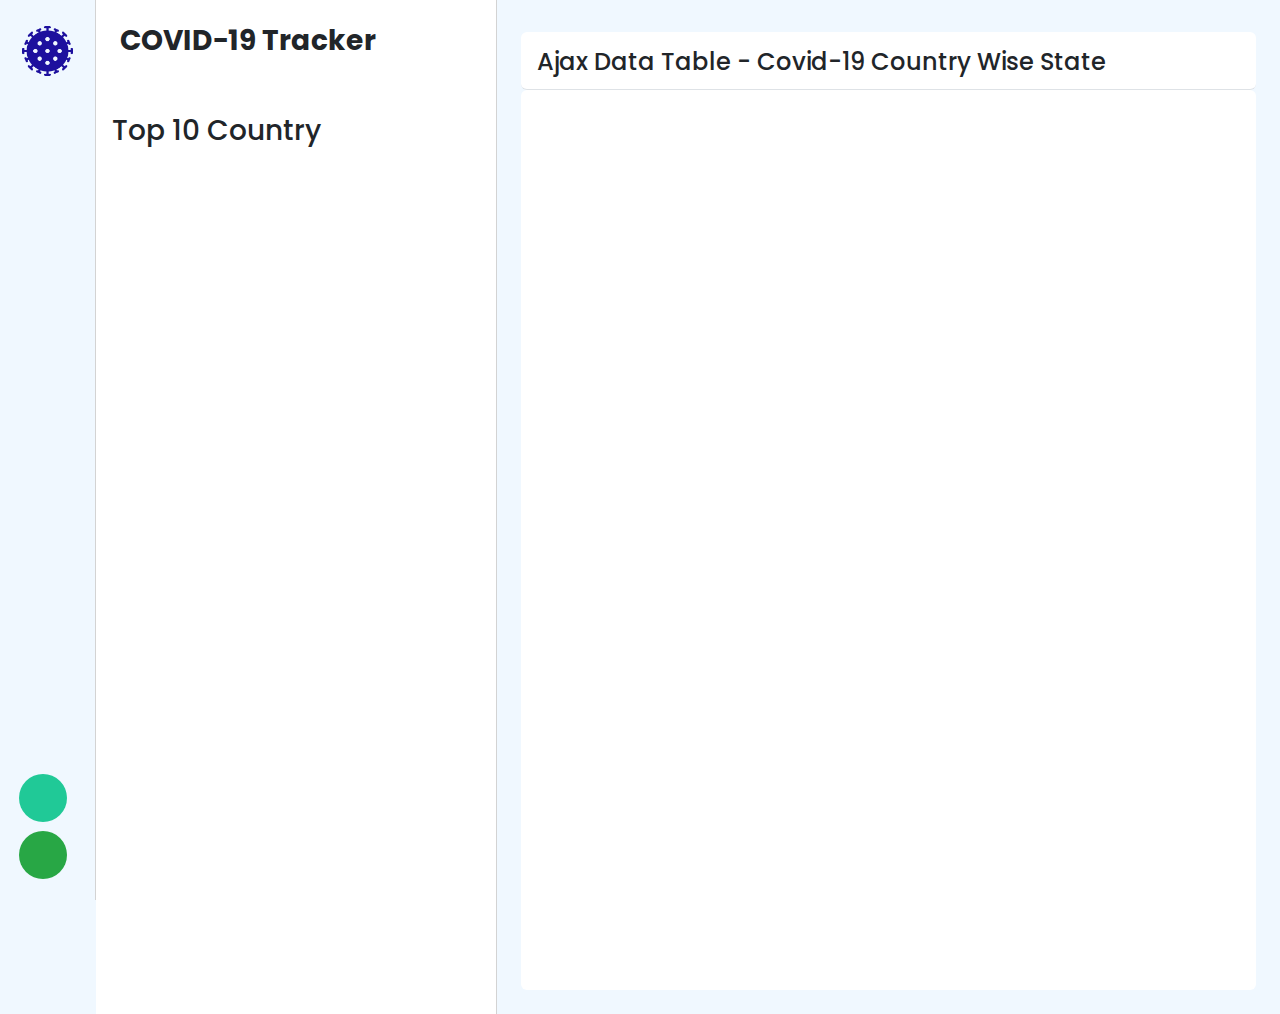
<file: tracker02.html>
<!DOCTYPE html>
<html lang="en">
  <head>
    <meta charset="UTF-8" />
    <meta http-equiv="X-UA-Compatible" content="IE=edge" />
    <meta name="viewport" content="width=device-width, initial-scale=1.0" />
    <title>CoviMap - Coronavirus (Covid-19)</title>
    <link rel="icon" href="./images/coronavirus.png">
    <link rel="stylesheet" href="https://cdnjs.cloudflare.com/ajax/libs/twitter-bootstrap/5.0.1/css/bootstrap.min.css">
    <link rel="stylesheet" href="https://cdn.datatables.net/1.11.4/css/dataTables.bootstrap5.min.css">

    <!-- Boostrap cdn styles -->
    <link
      href="https://cdn.jsdelivr.net/npm/bootstrap@5.1.3/dist/css/bootstrap.min.css"
      rel="stylesheet"
      integrity="sha384-1BmE4kWBq78iYhFldvKuhfTAU6auU8tT94WrHftjDbrCEXSU1oBoqyl2QvZ6jIW3"
      crossorigin="anonymous"
    />
    <!-- My Styles Css -->
    <link rel="stylesheet" href="./css/styles.css" />
    <!-- Font Awesome -->
    <link
      rel="stylesheet"
      href="https://cdnjs.cloudflare.com/ajax/libs/font-awesome/6.0.0-beta3/css/all.min.css"
      integrity="sha512-Fo3rlrZj/k7ujTnHg4CGR2D7kSs0v4LLanw2qksYuRlEzO+tcaEPQogQ0KaoGN26/zrn20ImR1DfuLWnOo7aBA=="
      crossorigin="anonymous"
      referrerpolicy="no-referrer"
    />
  </head>
  <body>
    <main class="d-flex">
      <section>
        <div
          class="d-flex flex-column flex-shrink-0 bg-gray-tracker col-2 vh-100 d-flex justify-content-center bar-tracker"
          style="width: 6rem"
        >
          <a
            href="./index.html"
            class="d-block d-flex justify-content-center align-items-center pt-4 pb-4"
            ><img
              class="logo-traker rotate"
              src="./images/coronavirus.png"
              alt="corona"
          /></a>
          <ul class="nav nav-pills nav-flush flex-column mb-auto text-center">
            <li class="nav-item">
              <a href="./traker01.html" class="nav-link">
                <i class="far fa-clock text-blue-primary icon-track"></i>
              </a>
            </li>
            <li class="nav-item">
              <a href="./tracker02.html" class="nav-link">
                <i class="fas fa-bars text-blue-primary icon-track"></i>
              </a>
            </li>
            <li class="nav-item">
              <a href="./tracker03.html" class="nav-link">
                <i class="fas fa-th-large text-blue-primary icon-track"></i>
              </a>
            </li>
            <li class="nav-item">
              <a href="./tracker04.html" class="nav-link">
                <i class="far fa-folder text-blue-primary icon-track"></i>
              </a>
            </li>
            <li class="nav-item">
              <a href="./tracker05.html" class="nav-link">
                <i class="fas fa-crop-alt text-blue-primary icon-track"></i>
              </a>
            </li>
            <li class="nav-item">
              <a href="./tracker06.html" class="nav-link">
                <i class="fas fa-random text-blue-primary icon-track"></i>
              </a>
            </li>
            <li class="nav-item">
              <a href="./tracker07.html" class="nav-link">
                <i
                  class="fas fa-globe-americas text-blue-primary icon-track"
                ></i>
              </a>
            </li>
            <li class="nav-item">
              <a href="./tracker08.html" class="nav-link">
                <i class="far fa-comment-alt text-blue-primary icon-track"></i>
              </a>
            </li>
          </ul>

          <div class="d-flex flex-column btn-circle-content">
            <card
              class="btn-circle btn-circle-track bg-blue d-flex justify-content-center align-items-center"
            >
              <i class="fas fa-headset fs-4"></i>
            </card>
            <card
              class="btn-circle btn-circle-track bg-green d-flex justify-content-center align-items-center"
            >
              <i class="fas fa-shopping-cart fs-4"></i>
            </card>
          </div>
        </div>
      </section>

      <section class="nav-info bg-white">
        <div class="d-flex flex-column overflow-auto vh-100" id="cards-container"style="width: 25rem">
          <h4 class="py-4 p-4 pb-0 fw-bold fs-3">COVID-19 Tracker</h4>

          <div class="total-cases p-3" id="barra_info_superior">
            <!-- Content -->
          </div>
          <div class="Top 10 Country p-3">
            <h4 class="fs-3">Top 10 Country</h4>
            <div class="p-3" id="barra_paises">
              <!-- Content -->
            </div>
      </section>

      <section class="track01 bg-gray-tracker w-100 p-4" id="track02">
        <div class="card p-2 pt-3 pb-1 mt-2 border-0 border-bottom">
          <h1 class="fs-4 ms-2">Ajax Data Table - Covid-19 Country Wise State</h1>
        </div>
        
        <div class="card border-0 bg-white p-3 vh-100">
          <!-- Content -->
          <div class="table-responsive">
            <table id="myTable" class="table table-striped" style="width:100%">

            </table>
          </div>
         
        </div>
      </section>
    </main>

    <!-- Script Boosttrap -->

    <script src="https://code.jquery.com/jquery-3.5.1.js"></script> 
    <script src="https://cdn.datatables.net/1.11.4/js/jquery.dataTables.min.js"></script> 
    <script src="https://cdn.datatables.net/1.11.4/js/dataTables.bootstrap5.min.js"></script> 
    <script
      src="https://cdn.jsdelivr.net/npm/bootstrap@5.1.3/dist/js/bootstrap.bundle.min.js"
      integrity="sha384-ka7Sk0Gln4gmtz2MlQnikT1wXgYsOg+OMhuP+IlRH9sENBO0LRn5q+8nbTov4+1p"
      crossorigin="anonymous"
    ></script>
    <!-- Script js main -->
    <script src="./js/track02.js"></script>
  </body>
</html>
</file>
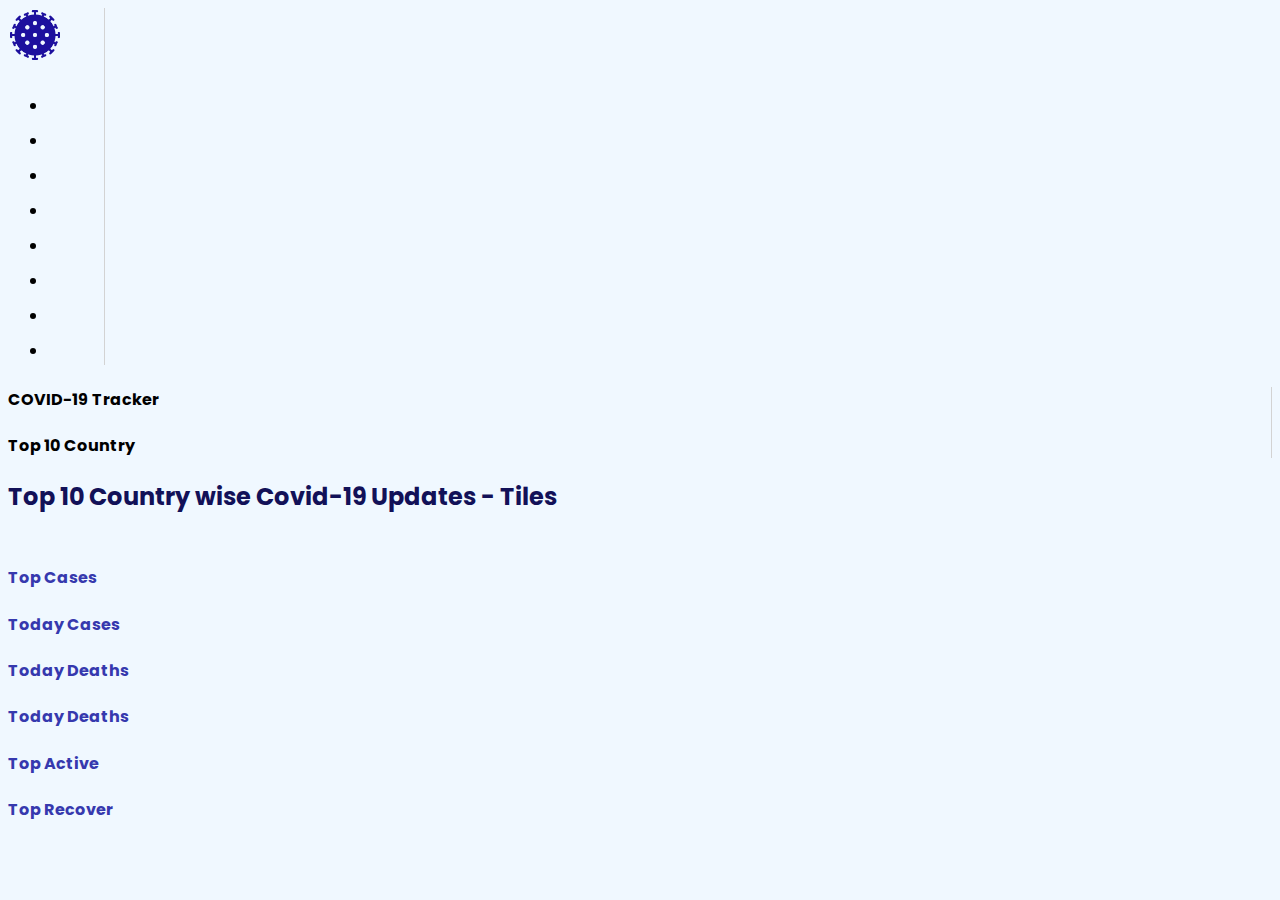
<file: tracker03.html>
<!DOCTYPE html>
<html lang="en">
  <head>
    <meta charset="UTF-8" />
    <meta http-equiv="X-UA-Compatible" content="IE=edge" />
    <meta name="viewport" content="width=device-width, initial-scale=1.0" />
    <title>CoviMap - Coronavirus (Covid-19)</title>
    <link rel="icon" href="./images/coronavirus.png">

    <!-- Boostrap cdn styles -->
    <link
      href="https://cdn.jsdelivr.net/npm/bootstrap@5.1.3/dist/css/bootstrap.min.css"
      rel="stylesheet"
      integrity="sha384-1BmE4kWBq78iYhFldvKuhfTAU6auU8tT94WrHftjDbrCEXSU1oBoqyl2QvZ6jIW3"
      crossorigin="anonymous"
    />
    <!-- My Styles Css -->
    <link rel="stylesheet" href="./css/styles.css" />
    <!-- Font Awesome -->
    <link
      rel="stylesheet"
      href="https://cdnjs.cloudflare.com/ajax/libs/font-awesome/6.0.0-beta3/css/all.min.css"
      integrity="sha512-Fo3rlrZj/k7ujTnHg4CGR2D7kSs0v4LLanw2qksYuRlEzO+tcaEPQogQ0KaoGN26/zrn20ImR1DfuLWnOo7aBA=="
      crossorigin="anonymous"
      referrerpolicy="no-referrer"
    />
  </head>
  <body>
    <main class="d-flex">
      <section>
        <div
          class="d-flex flex-column flex-shrink-0 bg-gray-tracker col-2 vh-100 d-flex justify-content-center bar-tracker"
          style="width: 6rem"
        >
          <a
            href="./index.html"
            class="d-block d-flex justify-content-center align-items-center pt-4 pb-4"
            ><img
              class="logo-traker rotate"
              src="./images/coronavirus.png"
              alt="corona"
          /></a>
          <ul class="nav nav-pills nav-flush flex-column mb-auto text-center">
            <li class="nav-item">
              <a href="./traker01.html" class="nav-link">
                <i class="far fa-clock text-blue-primary icon-track"></i>
              </a>
            </li>
            <li class="nav-item">
              <a href="./tracker02.html" class="nav-link">
                <i class="fas fa-bars text-blue-primary icon-track"></i>
              </a>
            </li>
            <li class="nav-item">
              <a href="./tracker03.html" class="nav-link">
                <i class="fas fa-th-large text-blue-primary icon-track"></i>
              </a>
            </li>
            <li class="nav-item">
              <a href="./tracker04.html" class="nav-link">
                <i class="far fa-folder text-blue-primary icon-track"></i>
              </a>
            </li>
            <li class="nav-item">
              <a href="./tracker05.html" class="nav-link">
                <i class="fas fa-crop-alt text-blue-primary icon-track"></i>
              </a>
            </li>
            <li class="nav-item">
              <a href="./tracker06.html" class="nav-link">
                <i class="fas fa-random text-blue-primary icon-track"></i>
              </a>
            </li>
            <li class="nav-item">
              <a href="./tracker07.html" class="nav-link">
                <i
                  class="fas fa-globe-americas text-blue-primary icon-track"
                ></i>
              </a>
            </li>
            <li class="nav-item">
              <a href="./tracker08.html" class="nav-link">
                <i class="far fa-comment-alt text-blue-primary icon-track"></i>
              </a>
            </li>
          </ul>

          <div class="d-flex flex-column btn-circle-content">
            <card
              class="btn-circle btn-circle-track bg-blue d-flex justify-content-center align-items-center"
            >
              <i class="fas fa-headset fs-4"></i>
            </card>
            <card
              class="btn-circle btn-circle-track bg-green d-flex justify-content-center align-items-center"
            >
              <i class="fas fa-shopping-cart fs-4"></i>
            </card>
          </div>
        </div>
      </section>

      <section class="nav-info bg-white">
        <div class="d-flex flex-column overflow-auto vh-100" id="cards-container" style="width: 25rem">
          <h4 class="py-4 p-4 pb-0 fw-bold fs-3">COVID-19 Tracker</h4>

          <div class="total-cases p-3" id="barra_info_superior">
            <!-- <div
              class="card border-0 bg-tracker-pink p-3 mb-3 d-flex flex-row align-items-center justify-content-between total-case"
            >
              <p class="mb-0 me-4 text-blue-primary fw-bold">Total Case</p>
              <span class="text-secondary letter-button-tracker"
                >+145641544</span
              >
              <span class="fs-3 text-danger fw-bold">38784564</span>
            </div>
            <div
              class="card border-0 bg-tracker-pink2 p-3 mb-3 d-flex flex-row align-items-center justify-content-between active-case"
            >
              <p class="mb-0 me-4 text-blue-primary fw-bold">Active Case</p>
              <span class="fs-3 text-orange fw-bold">378574839</span>
            </div>
            <div
              class="card border-0 bg-tracker-green p-3 mb-3 d-flex flex-row align-items-center justify-content-between recovered-case"
            >
              <p class="mb-0 me-4 text-blue-primary fw-bold">Recovered Case</p>
              <span class="text-secondary letter-button-tracker">+0</span>
              <span class="fs-3 text-success fw-bold">38745645</span>
            </div>
            <div
              class="card border-0 bg-tracker-blue p-3 mb-3 d-flex flex-row align-items-center justify-content-between deaths-case"
            >
              <p class="mb-0 me-4 text-blue-primary fw-bold">Deaths Case</p>
              <span class="text-secondary letter-button-tracker">+874545</span>
              <span class="fs-3 text-primary fw-bold">38745645</span>
            </div> -->
          </div>
          <div class="Top 10 Country p-3">
            <h4 class="fs-3">Top 10 Country</h4>
            <div class="p-3" id="barra_paises">

            </div>
            <!-- <h4 class="fs-3">Top 10 Country</h4>
            <div
              class="card d-flex flex-row justify-content-between align-items-center p-2 shadow-sm border-1 countries"
            >
              <div
                class="d-flex flex-row justify-content-center align-items-center"
              >
                <img
                  class="img-countries me-2"
                  src="./images/bandera_colombia.png"
                  alt="fly"
                />
                <p class="mb-0">USA</p>
              </div>
              <div>
                <p class="mb-0 text-blue-primary">546467644</p>
              </div>
            </div>
          </div>
        </div> -->
      </section>

      <section class="track01 w-100 p-3" id="track01">

        <h1 class="title_card fw-bold">Top 10 Country wise Covid-19 Updates - Tiles</h1>

        <div class="row" id="TopCases">
          <div class=" col-md-4 col-lg-2 col-6">
            <h4 class="subtitle_card text-blue-primary fw-bold">Top Cases</h4>
          <div class="vh-100" id="countryTopCases">
             <!--<div class="active item">
               <img src="" width="30">
               <span class="text-blue-primary">Usa</span>
               <span class="text-blue-primary fw-bold">12345</span>
             </div>-->
          </div>
        </div>

          <div class="col-md-4 col-lg-2 col-6">
            <h4 class="subtitle_card text-blue-primary fw-bold">Today Cases</h4>
            <div class="vh-100" id="countryTodayCases">
          <!-- <div class="active item">
              <img src="" width="30">
              <span class="text-blue-primary">Usa</span>
              <span class="text-blue-primary fw-bold">12345</span>
            </div>--> 
            </div>
          </div>


          <div class="col-md-4 col-lg-2 col-6" id="CountryTopCases">
            <h4 class="subtitle_card text-blue-primary fw-bold">Today Deaths</h4>
           <div class="vh-100" id="countryDeathsCases">
            <!--<div class="active item">
              <img src="" width="30">
              <span class="text-blue-primary">Usa</span>
              <span class="text-blue-primary fw-bold">12345</span>
            </div>-->
          </div> 
          </div>

          <div class="col-md-4 col-lg-2 col-6" id="CountryTopCases">
            <h4 class="subtitle_card text-blue-primary fw-bold">Today Deaths</h4>
            <div class="vh-100" id="countryDeathsCases2">
              <!--<div class="active item">
                <img src="" width="30">
                <span class="text-blue-primary">Usa</span>
                <span class="text-blue-primary fw-bold">12345</span>
              </div>-->
            </div>
          </div>

          <div class="col-md-4 col-lg-2 col-6" id="CountryTopCases">
            <h4 class="subtitle_card text-blue-primary fw-bold">Top Active</h4>
            <div class="vh-100" id="countryActiveCases">
           <!-- <div class="active item">
              <img src="" width="30">
              <span class="text-blue-primary">Usa</span>
              <span class="text-blue-primary fw-bold">12345</span>
            </div>-->
            </div>
          </div>


          <div class="col-md-4 col-lg-2 col-6" id="CountryTopCases">
            <h4 class="subtitle_card text-blue-primary fw-bold">Top Recover</h4>
            <div class="vh-100" id="countryRecoverCases">
            <!--<div class="active item">
              <img src="" width="30">
              <span class="text-blue-primary">Usa</span>
              <span class="text-blue-primary fw-bold">12345</span>
            </div>-->
            </div>
          </div>




        </div>

































        <!-- <div class="card">
          <div
            class="d-flex flex-row justify-content-between align-items-center"
          >
            <div class="">
              <div class="form-group">
                  <select name="" id="select_countries" class="btn" onchange="khowCountry()">
                      
                  </select>
              </div>
            </div>
            <div>
              <p>Fecha</p>
            </div>
          </div>
        </div>

        <div class="card" id="cardCountry">

        </div> -->
      </section>
    </main>

    <!-- Script Boosttrap -->
    <script
      src="https://cdn.jsdelivr.net/npm/bootstrap@5.1.3/dist/js/bootstrap.bundle.min.js"
      integrity="sha384-ka7Sk0Gln4gmtz2MlQnikT1wXgYsOg+OMhuP+IlRH9sENBO0LRn5q+8nbTov4+1p"
      crossorigin="anonymous"
    ></script>
    <!-- Script js main -->
    <script src="./js/track03.js"></script>
  </body>
</html>
</file>
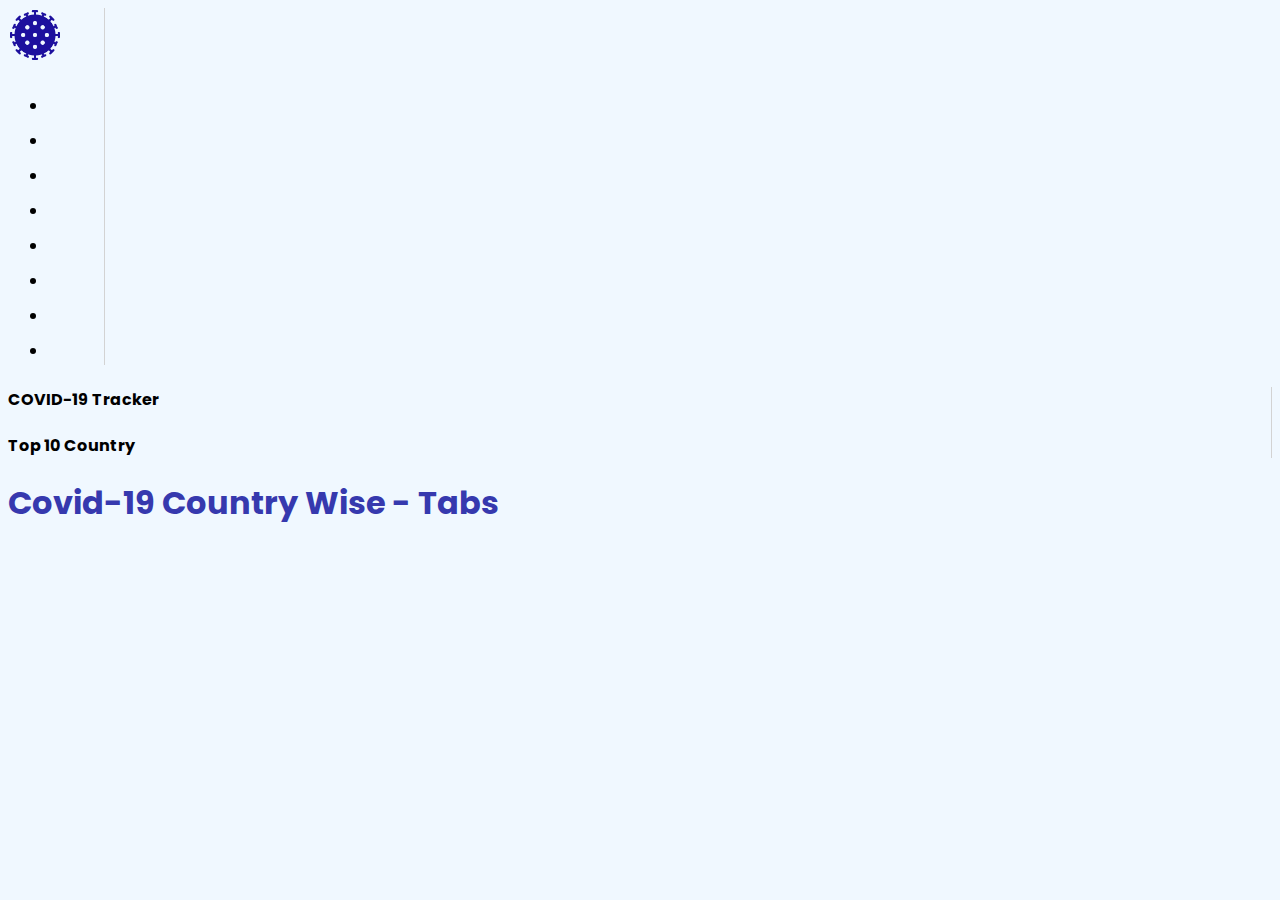
<file: tracker04.html>
<!DOCTYPE html>
<html lang="en">
  <head>
    <meta charset="UTF-8" />
    <meta http-equiv="X-UA-Compatible" content="IE=edge" />
    <meta name="viewport" content="width=device-width, initial-scale=1.0" />
    <title>CoviMap - Coronavirus (Covid-19)</title>
    <link rel="icon" href="./images/coronavirus.png" />

    <!-- Boostrap cdn styles -->
    <link
      href="https://cdn.jsdelivr.net/npm/bootstrap@5.1.3/dist/css/bootstrap.min.css"
      rel="stylesheet"
      integrity="sha384-1BmE4kWBq78iYhFldvKuhfTAU6auU8tT94WrHftjDbrCEXSU1oBoqyl2QvZ6jIW3"
      crossorigin="anonymous"
    />
    <!-- My Styles Css -->
    <link rel="stylesheet" href="./css/styles.css" />
    <!-- Font Awesome -->
    <link
      rel="stylesheet"
      href="https://cdnjs.cloudflare.com/ajax/libs/font-awesome/6.0.0-beta3/css/all.min.css"
      integrity="sha512-Fo3rlrZj/k7ujTnHg4CGR2D7kSs0v4LLanw2qksYuRlEzO+tcaEPQogQ0KaoGN26/zrn20ImR1DfuLWnOo7aBA=="
      crossorigin="anonymous"
      referrerpolicy="no-referrer"
    />
  </head>
  <body>
    <main class="d-flex">
      <section>
        <div
          class="d-flex flex-column flex-shrink-0 bg-gray-tracker col-2 vh-100 d-flex justify-content-center bar-tracker"
          style="width: 6rem;"
        >
          <a
            href="./index.html"
            class="d-block d-flex justify-content-center align-items-center pt-4 pb-4"
            ><img
              class="logo-traker rotate"
              src="./images/coronavirus.png"
              alt="corona"
          /></a>
          <ul class="nav nav-pills nav-flush flex-column mb-auto text-center">
            <li class="nav-item">
              <a href="./traker01.html" class="nav-link">
                <i class="far fa-clock text-blue-primary icon-track"></i>
              </a>
            </li>
            <li class="nav-item">
              <a href="./tracker02.html" class="nav-link">
                <i class="fas fa-bars text-blue-primary icon-track"></i>
              </a>
            </li>
            <li class="nav-item">
              <a href="./tracker03.html" class="nav-link">
                <i class="fas fa-th-large text-blue-primary icon-track"></i>
              </a>
            </li>
            <li class="nav-item">
              <a href="./tracker04.html" class="nav-link">
                <i class="far fa-folder text-blue-primary icon-track"></i>
              </a>
            </li>
            <li class="nav-item">
              <a href="./tracker05.html" class="nav-link">
                <i class="fas fa-crop-alt text-blue-primary icon-track"></i>
              </a>
            </li>
            <li class="nav-item">
              <a href="./tracker06.html" class="nav-link">
                <i class="fas fa-random text-blue-primary icon-track"></i>
              </a>
            </li>
            <li class="nav-item">
              <a href="./tracker07.html" class="nav-link">
                <i
                  class="fas fa-globe-americas text-blue-primary icon-track"
                ></i>
              </a>
            </li>
            <li class="nav-item">
              <a href="./tracker08.html" class="nav-link">
                <i class="far fa-comment-alt text-blue-primary icon-track"></i>
              </a>
            </li>
          </ul>

          <div class="d-flex flex-column btn-circle-content">
            <card
              class="btn-circle btn-circle-track bg-blue d-flex justify-content-center align-items-center"
            >
              <i class="fas fa-headset fs-4"></i>
            </card>
            <card
              class="btn-circle btn-circle-track bg-green d-flex justify-content-center align-items-center"
            >
              <i class="fas fa-shopping-cart fs-4"></i>
            </card>
          </div>
        </div>
      </section>

      <section class="nav-info bg-white">
        <div
          class="d-flex flex-column overflow-auto vh-100"
          id="cards-container"
          style="width: 25rem;"
        >
          <h4 class="py-4 p-4 pb-0 fw-bold fs-3">COVID-19 Tracker</h4>

          <div class="total-cases p-3" id="barra_info_superior"></div>
          <div class="Top 10 Country p-3">
            <h4 class="fs-3">Top 10 Country</h4>
            <div class="p-3" id="barra_paises"></div>
          </div>
        </div>
      </section>

      <section class="track01 w-100 p-3" id="track04">
        <div
          class="card d-flex flex-row align-items-center p-2 pt-3 border-0 border-bottom bg-transparent"
        >
          <h1 class="fs-4 fw-bold text-blue-primary">
            Covid-19 Country Wise - Tabs
          </h1>
        </div>
        <div
          class="bg-transparent d-flex flex-row align-items-center flex-wrap p-3"
          id="track04_tabs"
        ></div>

        <div class="card border-0 bg-transparent p-3" id="track04_cards">
          <!-- <div class="row">
            <div
              class="card col-12 col-sm-12 col-md-4 col-lg-3 col-3 p-2 bg-transparent border-0 card-animation mb-1"
            >
              <div class="card border-0 card-total-cases p-2">
                <div
                  class="d-flex justify-content-start align-items-center p-2 border-bottom"
                >
                  <h1 class="ms-2 fs-5">Total Cases</h1>
                </div>
                <div
                  class="d-flex justify-content-start align-items-center p-2"
                >
                  <p class="ms-2 fs-2 mb-0 fw-bold text-blue-primary">
                    56451854
                  </p>
                </div>
                <img src="./images/icons/covid-blue.svg" alt="covis" />
              </div>
            </div>

            <div
              class="card col-12 col-sm-12 col-md-4 col-lg-3 col-3 p-2 bg-transparent border-0 card-animation mb-1"
            >
              <div class="card border-0 card-total-cases p-2">
                <div
                  class="d-flex justify-content-start align-items-center p-2 border-bottom"
                >
                  <h1 class="ms-2 fs-5">Total Deaths</h1>
                </div>
                <div
                  class="d-flex justify-content-start align-items-center p-2"
                >
                  <p class="ms-2 fs-2 mb-0 fw-bold text-danger">
                    56451854
                  </p>
                </div>
                <img src="./images/icons/covid-red.svg" alt="covis" />
              </div>
            </div>

            <div
              class="card col-12 col-sm-12 col-md-4 col-lg-3 col-3 p-2 bg-transparent border-0 card-animation mb-1"
            >
              <div class="card border-0 card-total-cases p-2">
                <div
                  class="d-flex justify-content-start align-items-center p-2 border-bottom"
                >
                  <h1 class="ms-2 fs-5">Total Recovered</h1>
                </div>
                <div
                  class="d-flex justify-content-start align-items-center p-2"
                >
                  <p class="ms-2 fs-2 mb-0 fw-bold text-success">
                    56451854
                  </p>
                </div>
                <img src="./images/icons/covid-green.svg" alt="covis" />
              </div>
            </div>

            <div
              class="card col-12 col-sm-12 col-md-4 col-lg-3 col-3 p-2 bg-transparent border-0 card-animation mb-1"
            >
              <div class="card border-0 card-total-cases p-2">
                <div
                  class="d-flex justify-content-start align-items-center p-2 border-bottom"
                >
                  <h1 class="ms-2 fs-5">Total Active</h1>
                </div>
                <div
                  class="d-flex justify-content-start align-items-center p-2"
                >
                  <p class="ms-2 fs-2 mb-0 fw-bold text-primary">
                    56451854
                  </p>
                </div>
                <img src="./images/icons/covid-blue.svg" alt="covis" />
              </div>
            </div>

            <div
              class="card col-12 col-sm-12 col-md-4 col-lg-3 col-3 p-2 bg-transparent border-0 card-animation mb-1"
            >
              <div class="card border-0 card-total-cases p-2">
                <div
                  class="d-flex justify-content-start align-items-center p-2 border-bottom"
                >
                  <h1 class="ms-2 fs-5">New Cases</h1>
                </div>
                <div
                  class="d-flex justify-content-start align-items-center p-2"
                >
                  <p class="ms-2 fs-2 mb-0 fw-bold text-orange">
                    56451854
                  </p>
                </div>
                <img src="./images/icons/covid-orange.svg" alt="covis" />
              </div>
            </div>

            <div
              class="card col-12 col-sm-12 col-md-4 col-lg-3 col-3 p-2 bg-transparent border-0 card-animation mb-1"
            >
              <div class="card border-0 card-total-cases p-2">
                <div
                  class="d-flex justify-content-start align-items-center p-2 border-bottom"
                >
                  <h1 class="ms-2 fs-5">New Deaths</h1>
                </div>
                <div
                  class="d-flex justify-content-start align-items-center p-2"
                >
                  <p class="ms-2 fs-2 mb-0 fw-bold text-darkred">
                    56451854
                  </p>
                </div>
                <img src="./images/icons/covid-redark.svg" alt="covis" />
              </div>
            </div>
          </div> -->
        </div>
      </section>
    </main>

    <!-- Script Boosttrap -->
    <script
      src="https://cdn.jsdelivr.net/npm/bootstrap@5.1.3/dist/js/bootstrap.bundle.min.js"
      integrity="sha384-ka7Sk0Gln4gmtz2MlQnikT1wXgYsOg+OMhuP+IlRH9sENBO0LRn5q+8nbTov4+1p"
      crossorigin="anonymous"
    ></script>
    <!-- Script js main -->
    <script src="./js/track04.js"></script>
  </body>
</html>
</file>
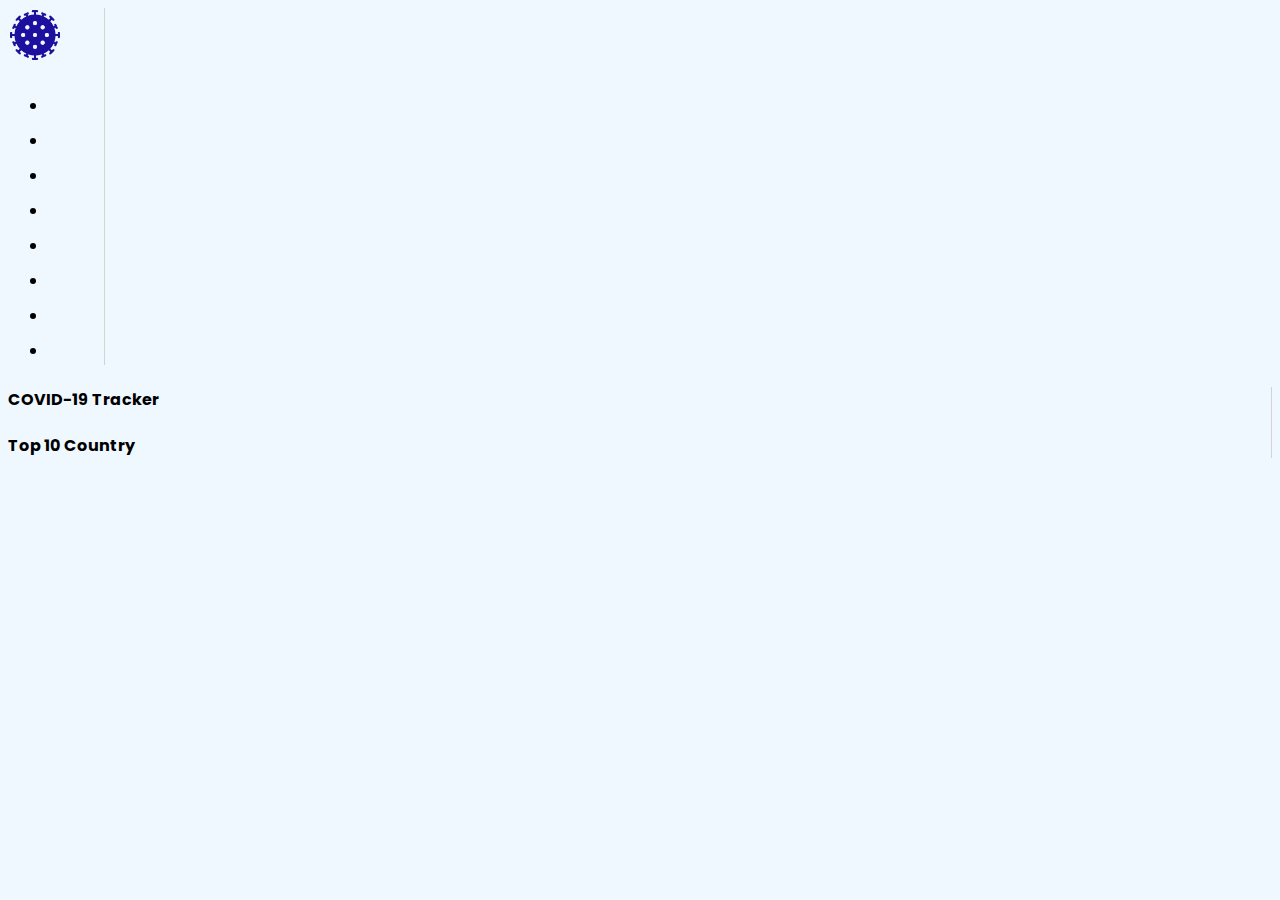
<file: tracker05.html>
<!DOCTYPE html>
<html lang="en">

<head>
    <meta charset="UTF-8" />
    <meta http-equiv="X-UA-Compatible" content="IE=edge" />
    <meta name="viewport" content="width=device-width, initial-scale=1.0" />
    <title>CoviMap - Coronavirus (Covid-19)</title>
    <link rel="icon" href="./images/coronavirus.png">

    <!-- Boostrap cdn styles -->
    <link href="https://cdn.jsdelivr.net/npm/bootstrap@5.1.3/dist/css/bootstrap.min.css" rel="stylesheet" integrity="sha384-1BmE4kWBq78iYhFldvKuhfTAU6auU8tT94WrHftjDbrCEXSU1oBoqyl2QvZ6jIW3" crossorigin="anonymous" />
    <!-- My Styles Css -->
    <link rel="stylesheet" href="./css/styles.css" />
    <!-- Font Awesome -->
    <link rel="stylesheet" href="https://cdnjs.cloudflare.com/ajax/libs/font-awesome/6.0.0-beta3/css/all.min.css" integrity="sha512-Fo3rlrZj/k7ujTnHg4CGR2D7kSs0v4LLanw2qksYuRlEzO+tcaEPQogQ0KaoGN26/zrn20ImR1DfuLWnOo7aBA==" crossorigin="anonymous" referrerpolicy="no-referrer"
    />
</head>

<body>
    <main class="d-flex">
        <section>
            <div class="d-flex flex-column flex-shrink-0 bg-gray-tracker col-2 vh-100 d-flex justify-content-center bar-tracker" style="width: 6rem">
                <a href="./index.html" class="d-block d-flex justify-content-center align-items-center pt-4 pb-4"><img class="logo-traker rotate" src="./images/coronavirus.png" alt="corona" /></a>
                <ul class="nav nav-pills nav-flush flex-column mb-auto text-center">
                    <li class="nav-item">
                        <a href="./traker01.html" class="nav-link">
                            <i class="far fa-clock text-blue-primary icon-track"></i>
                        </a>
                    </li>
                    <li class="nav-item">
                        <a href="./tracker02.html" class="nav-link">
                            <i class="fas fa-bars text-blue-primary icon-track"></i>
                        </a>
                    </li>
                    <li class="nav-item">
                        <a href="./tracker03.html" class="nav-link">
                            <i class="fas fa-th-large text-blue-primary icon-track"></i>
                        </a>
                    </li>
                    <li class="nav-item">
                        <a href="./tracker04.html" class="nav-link">
                            <i class="far fa-folder text-blue-primary icon-track"></i>
                        </a>
                    </li>
                    <li class="nav-item">
                        <a href="./tracker05.html" class="nav-link">
                            <i class="fas fa-crop-alt text-blue-primary icon-track"></i>
                        </a>
                    </li>
                    <li class="nav-item">
                        <a href="./tracker06.html" class="nav-link">
                            <i class="fas fa-random text-blue-primary icon-track"></i>
                        </a>
                    </li>
                    <li class="nav-item">
                        <a href="./tracker07.html" class="nav-link">
                            <i class="fas fa-globe-americas text-blue-primary icon-track"></i>
                        </a>
                    </li>
                    <li class="nav-item">
                        <a href="./tracker08.html" class="nav-link">
                            <i class="far fa-comment-alt text-blue-primary icon-track"></i>
                        </a>
                    </li>
                </ul>

                <div class="d-flex flex-column btn-circle-content">
                    <card class="btn-circle btn-circle-track bg-blue d-flex justify-content-center align-items-center">
                        <i class="fas fa-headset fs-4"></i>
                    </card>
                    <card class="btn-circle btn-circle-track bg-green d-flex justify-content-center align-items-center">
                        <i class="fas fa-shopping-cart fs-4"></i>
                    </card>
                </div>
            </div>
        </section>

        <section class="nav-info bg-white">
            <div class="d-flex flex-column overflow-auto vh-100 " id="cards-container" style="width: 25rem">
                <h4 class="py-4 p-4 pb-0 fw-bold fs-3">COVID-19 Tracker</h4>

                <div class="total-cases p-3" id="barra_info_superior">
                    <!-- <div
              class="card border-0 bg-tracker-pink p-3 mb-3 d-flex flex-row align-items-center justify-content-between total-case"
            >
              <p class="mb-0 me-4 text-blue-primary fw-bold">Total Case</p>
              <span class="text-secondary letter-button-tracker"
                >+145641544</span
              >
              <span class="fs-3 text-danger fw-bold">38784564</span>
            </div>
            <div
              class="card border-0 bg-tracker-pink2 p-3 mb-3 d-flex flex-row align-items-center justify-content-between active-case"
            >
              <p class="mb-0 me-4 text-blue-primary fw-bold">Active Case</p>
              <span class="fs-3 text-orange fw-bold">378574839</span>
            </div>
            <div
              class="card border-0 bg-tracker-green p-3 mb-3 d-flex flex-row align-items-center justify-content-between recovered-case"
            >
              <p class="mb-0 me-4 text-blue-primary fw-bold">Recovered Case</p>
              <span class="text-secondary letter-button-tracker">+0</span>
              <span class="fs-3 text-success fw-bold">38745645</span>
            </div>
            <div
              class="card border-0 bg-tracker-blue p-3 mb-3 d-flex flex-row align-items-center justify-content-between deaths-case"
            >
              <p class="mb-0 me-4 text-blue-primary fw-bold">Deaths Case</p>
              <span class="text-secondary letter-button-tracker">+874545</span>
              <span class="fs-3 text-primary fw-bold">38745645</span>
            </div> -->
                </div>
                <div class="Top 10 Country p-3">
                    <h4 class="fs-3">Top 10 Country</h4>
                    <div class="p-3" id="barra_paises">

                    </div>
                    <!-- <h4 class="fs-3">Top 10 Country</h4>
            <div
              class="card d-flex flex-row justify-content-between align-items-center p-2 shadow-sm border-1 countries"
            >
              <div
                class="d-flex flex-row justify-content-center align-items-center"
              >
                <img
                  class="img-countries me-2"
                  src="./images/bandera_colombia.png"
                  alt="fly"
                />
                <p class="mb-0">USA</p>
              </div>
              <div>
                <p class="mb-0 text-blue-primary">546467644</p>
              </div>
            </div>
          </div>
        </div> -->
        </section>

        <section class="track01  w-100 p-3 overflow-auto vh-100" >
            <div class="container row " id="tracker05">
              
            </div>
                <!-- <div class="col-xl-6 col-lg-12 col-md-12 ">
                    <div class="country-widget widget-area ">
                        <div class="widget-head card border-0 border-bottom ">
                            <h4 class="dez-title "><span><img src="https://disease.sh/assets/img/flags/af.png "  class="bandera " width="50 "></span ></h4>
                        </div>
                        <div class="widget-body " id="widget-body ">
                            <div class="row " >
                                <div class="col text-primary " > <span class="blue subt ">Cases</span>
                                <h4 class="blue f-w ">165358</h4>
                        </div>
                        <div class="col text-danger info "> <span class="red subt ">Death</span>
                            <h4 class="red f-w ">7420</h4>
                        </div>
                        <div class="col text-success info "> <span class="green subt ">Recovered</span>
                            <h4 class="green f-w ">146801</h4>
                        </div>
                        <div class="col text-danger info "> <span class="red subt ">Today Death</span>
                            <h4 class="red f-w ">0</h4>
                        </div>
                        <div class="col text-secondary info "> <span class="purple subt ">Today Cases</span>
                            <h4 class="purple f-w ">404</h4>
                        </div>
                        <div class="col text-warning info "> <span class="orange subt ">Critical</span>
                            <h4 class="orange f-w ">1124</h4>
                        </div>
                        <div class="col text-info info "> <span class="light-blue subt ">Active Cases</span>
                            <h4 class="light-blue f-w ">11137</h4>
                        </div>
                    </div>
                </div>
              </div>
            </div> -->

            <!-- <div class="card ">
          <div
            class="d-flex flex-row justify-content-between align-items-center "
          >
            <div class=" ">
              <div class="form-group ">
                  <select name=" " id="select_countries " class="btn " onchange="khowCountry() ">
                      
                  </select>
              </div>
            </div>
            <div>
              <p>Fecha</p>
            </div>
          </div>
        </div>

        <div class="card " id="cardCountry ">

        </div> -->
        </section>
    </main>

    <!-- Script Boosttrap -->
    <script src="https://cdn.jsdelivr.net/npm/bootstrap@5.1.3/dist/js/bootstrap.bundle.min.js " integrity="sha384-ka7Sk0Gln4gmtz2MlQnikT1wXgYsOg+OMhuP+IlRH9sENBO0LRn5q+8nbTov4+1p " crossorigin="anonymous "></script>
    <!-- Script js main -->
    <script src="./js/track05.js "></script>
</body>

</html>
</file>
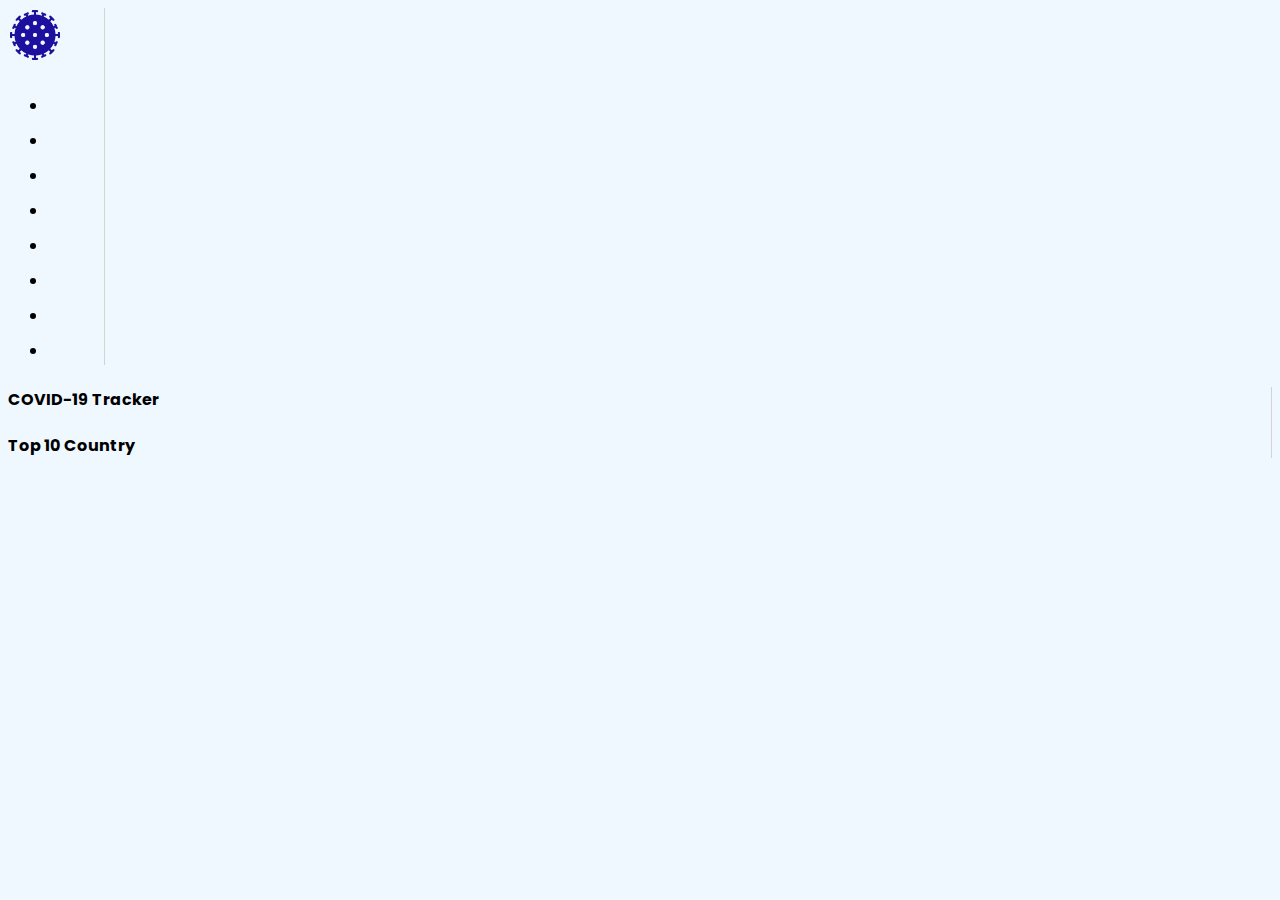
<file: tracker06.html>
<!DOCTYPE html>
<html lang="en">
  <head>
    <meta charset="UTF-8" />
    <meta http-equiv="X-UA-Compatible" content="IE=edge" />
    <meta name="viewport" content="width=device-width, initial-scale=1.0" />
    <title>CoviMap - Coronavirus (Covid-19)</title>
    <link rel="icon" href="./images/coronavirus.png">

    <!-- Boostrap cdn styles -->
    <link
      href="https://cdn.jsdelivr.net/npm/bootstrap@5.1.3/dist/css/bootstrap.min.css"
      rel="stylesheet"
      integrity="sha384-1BmE4kWBq78iYhFldvKuhfTAU6auU8tT94WrHftjDbrCEXSU1oBoqyl2QvZ6jIW3"
      crossorigin="anonymous"
    />
    <!-- My Styles Css -->
    <link rel="stylesheet" href="./css/styles.css" />
    <!-- Font Awesome -->
    <link
      rel="stylesheet"
      href="https://cdnjs.cloudflare.com/ajax/libs/font-awesome/6.0.0-beta3/css/all.min.css"
      integrity="sha512-Fo3rlrZj/k7ujTnHg4CGR2D7kSs0v4LLanw2qksYuRlEzO+tcaEPQogQ0KaoGN26/zrn20ImR1DfuLWnOo7aBA=="
      crossorigin="anonymous"
      referrerpolicy="no-referrer"
    />
  </head>
  <body>
    <main class="d-flex">
      <section>
        <div
          class="d-flex flex-column flex-shrink-0 bg-gray-tracker col-2 vh-100 d-flex justify-content-center bar-tracker"
          style="width: 6rem"
        >
          <a
            href="./index.html"
            class="d-block d-flex justify-content-center align-items-center pt-4 pb-4"
            ><img
              class="logo-traker rotate"
              src="./images/coronavirus.png"
              alt="corona"
          /></a>
          <ul class="nav nav-pills nav-flush flex-column mb-auto text-center">
            <li class="nav-item">
              <a href="./traker01.html" class="nav-link">
                <i class="far fa-clock text-blue-primary icon-track"></i>
              </a>
            </li>
            <li class="nav-item">
              <a href="./tracker02.html" class="nav-link">
                <i class="fas fa-bars text-blue-primary icon-track"></i>
              </a>
            </li>
            <li class="nav-item">
              <a href="./tracker03.html" class="nav-link">
                <i class="fas fa-th-large text-blue-primary icon-track"></i>
              </a>
            </li>
            <li class="nav-item">
              <a href="./tracker04.html" class="nav-link">
                <i class="far fa-folder text-blue-primary icon-track"></i>
              </a>
            </li>
            <li class="nav-item">
              <a href="./tracker05.html" class="nav-link">
                <i class="fas fa-crop-alt text-blue-primary icon-track"></i>
              </a>
            </li>
            <li class="nav-item">
              <a href="./tracker06.html" class="nav-link">
                <i class="fas fa-random text-blue-primary icon-track"></i>
              </a>
            </li>
            <li class="nav-item">
              <a href="./tracker07.html" class="nav-link">
                <i
                  class="fas fa-globe-americas text-blue-primary icon-track"
                ></i>
              </a>
            </li>
            <li class="nav-item">
              <a href="./tracker08.html" class="nav-link">
                <i class="far fa-comment-alt text-blue-primary icon-track"></i>
              </a>
            </li>
          </ul>

          <div class="d-flex flex-column btn-circle-content">
            <card
              class="btn-circle btn-circle-track bg-blue d-flex justify-content-center align-items-center"
            >
              <i class="fas fa-headset fs-4"></i>
            </card>
            <card
              class="btn-circle btn-circle-track bg-green d-flex justify-content-center align-items-center"
            >
              <i class="fas fa-shopping-cart fs-4"></i>
            </card>
          </div>
        </div>
      </section>

      <section class="nav-info bg-white">
        <div class="d-flex flex-column overflow-auto vh-100" id="cards-container" style="width: 25rem">
          <h4 class="py-4 p-4 pb-0 fw-bold fs-3">COVID-19 Tracker</h4>

          <div class="total-cases p-3" id="barra_info_superior">
            <!-- <div
              class="card border-0 bg-tracker-pink p-3 mb-3 d-flex flex-row align-items-center justify-content-between total-case"
            >
              <p class="mb-0 me-4 text-blue-primary fw-bold">Total Case</p>
              <span class="text-secondary letter-button-tracker"
                >+145641544</span
              >
              <span class="fs-3 text-danger fw-bold">38784564</span>
            </div>
            <div
              class="card border-0 bg-tracker-pink2 p-3 mb-3 d-flex flex-row align-items-center justify-content-between active-case"
            >
              <p class="mb-0 me-4 text-blue-primary fw-bold">Active Case</p>
              <span class="fs-3 text-orange fw-bold">378574839</span>
            </div>
            <div
              class="card border-0 bg-tracker-green p-3 mb-3 d-flex flex-row align-items-center justify-content-between recovered-case"
            >
              <p class="mb-0 me-4 text-blue-primary fw-bold">Recovered Case</p>
              <span class="text-secondary letter-button-tracker">+0</span>
              <span class="fs-3 text-success fw-bold">38745645</span>
            </div>
            <div
              class="card border-0 bg-tracker-blue p-3 mb-3 d-flex flex-row align-items-center justify-content-between deaths-case"
            >
              <p class="mb-0 me-4 text-blue-primary fw-bold">Deaths Case</p>
              <span class="text-secondary letter-button-tracker">+874545</span>
              <span class="fs-3 text-primary fw-bold">38745645</span>
            </div> -->
          </div>
          <div class="Top 10 Country p-3">
            <h4 class="fs-3">Top 10 Country</h4>
            <div class="p-3" id="barra_paises">

            </div>
            <!-- <h4 class="fs-3">Top 10 Country</h4>
            <div
              class="card d-flex flex-row justify-content-between align-items-center p-2 shadow-sm border-1 countries"
            >
              <div
                class="d-flex flex-row justify-content-center align-items-center"
              >
                <img
                  class="img-countries me-2"
                  src="./images/bandera_colombia.png"
                  alt="fly"
                />
                <p class="mb-0">USA</p>
              </div>
              <div>
                <p class="mb-0 text-blue-primary">546467644</p>
              </div>
            </div>
          </div>
        </div> -->
      </section>

      <section class="track01 bg-warning w-100 p-3" id="track01">
        <!-- <div class="card">
          <div
            class="d-flex flex-row justify-content-between align-items-center"
          >
            <div class="">
              <div class="form-group">
                  <select name="" id="select_countries" class="btn" onchange="khowCountry()">
                      
                  </select>
              </div>
            </div>
            <div>
              <p>Fecha</p>
            </div>
          </div>
        </div>

        <div class="card" id="cardCountry">

        </div> -->
      </section>
    </main>

    <!-- Script Boosttrap -->
    <script
      src="https://cdn.jsdelivr.net/npm/bootstrap@5.1.3/dist/js/bootstrap.bundle.min.js"
      integrity="sha384-ka7Sk0Gln4gmtz2MlQnikT1wXgYsOg+OMhuP+IlRH9sENBO0LRn5q+8nbTov4+1p"
      crossorigin="anonymous"
    ></script>
    <!-- Script js main -->
    <script src="./js/track06.js"></script>
  </body>
</html>
</file>
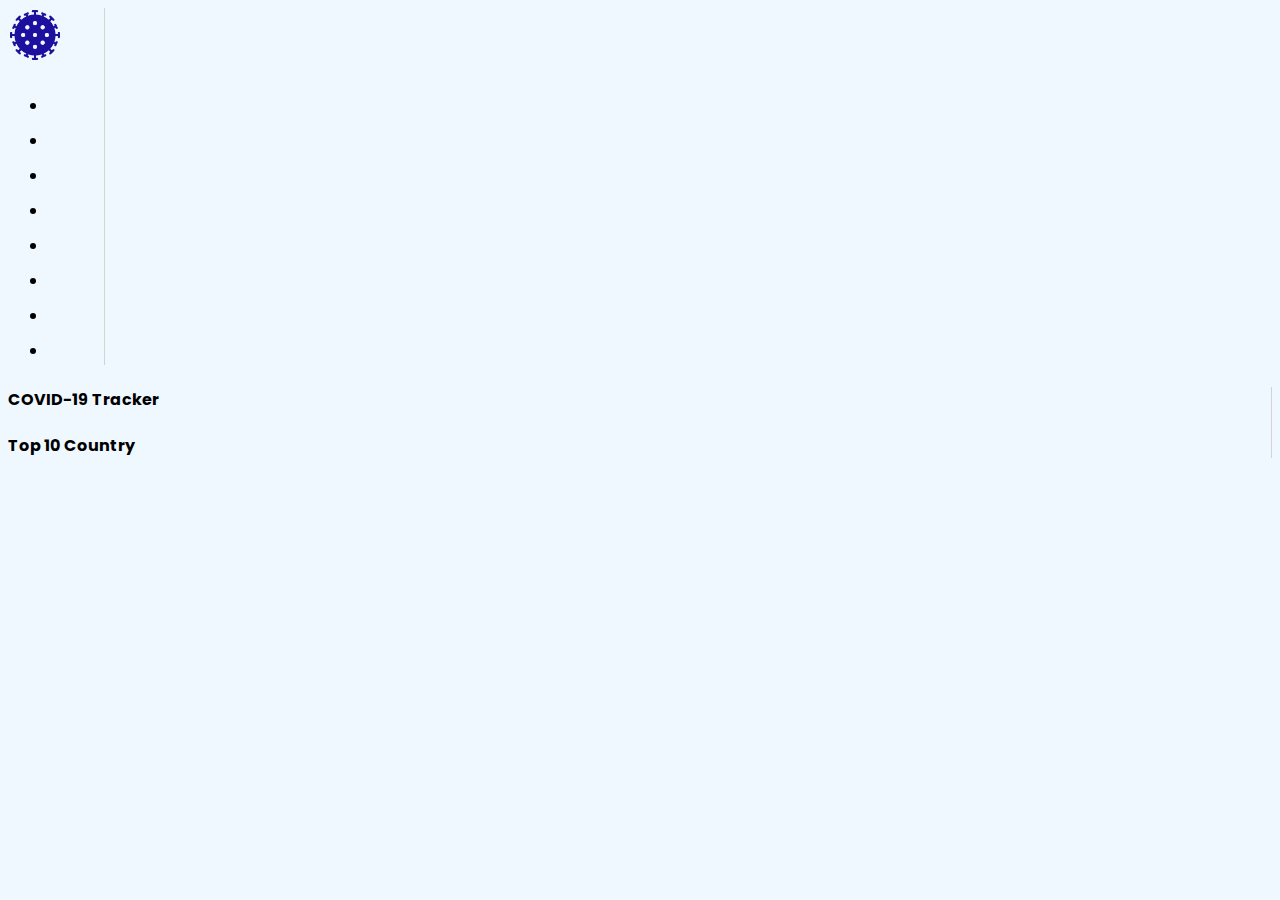
<file: tracker07.html>
<!DOCTYPE html>
<html lang="en">
  <head>
    <meta charset="UTF-8" />
    <meta http-equiv="X-UA-Compatible" content="IE=edge" />
    <meta name="viewport" content="width=device-width, initial-scale=1.0" />
    <title>CoviMap - Coronavirus (Covid-19)</title>
    <link rel="icon" href="./images/coronavirus.png">

    <!-- Boostrap cdn styles -->
    <link
      href="https://cdn.jsdelivr.net/npm/bootstrap@5.1.3/dist/css/bootstrap.min.css"
      rel="stylesheet"
      integrity="sha384-1BmE4kWBq78iYhFldvKuhfTAU6auU8tT94WrHftjDbrCEXSU1oBoqyl2QvZ6jIW3"
      crossorigin="anonymous"
    />
    <!-- My Styles Css -->
    <link rel="stylesheet" href="./css/styles.css" />
    <!-- Font Awesome -->
    <link
      rel="stylesheet"
      href="https://cdnjs.cloudflare.com/ajax/libs/font-awesome/6.0.0-beta3/css/all.min.css"
      integrity="sha512-Fo3rlrZj/k7ujTnHg4CGR2D7kSs0v4LLanw2qksYuRlEzO+tcaEPQogQ0KaoGN26/zrn20ImR1DfuLWnOo7aBA=="
      crossorigin="anonymous"
      referrerpolicy="no-referrer"
    />
  </head>
  <body>
    <main class="d-flex">
      <section>
        <div
          class="d-flex flex-column flex-shrink-0 bg-gray-tracker col-2 vh-100 d-flex justify-content-center bar-tracker"
          style="width: 6rem"
        >
          <a
            href="./index.html"
            class="d-block d-flex justify-content-center align-items-center pt-4 pb-4"
            ><img
              class="logo-traker rotate"
              src="./images/coronavirus.png"
              alt="corona"
          /></a>
          <ul class="nav nav-pills nav-flush flex-column mb-auto text-center">
            <li class="nav-item">
              <a href="./traker01.html" class="nav-link">
                <i class="far fa-clock text-blue-primary icon-track"></i>
              </a>
            </li>
            <li class="nav-item">
              <a href="./tracker02.html" class="nav-link">
                <i class="fas fa-bars text-blue-primary icon-track"></i>
              </a>
            </li>
            <li class="nav-item">
              <a href="./tracker03.html" class="nav-link">
                <i class="fas fa-th-large text-blue-primary icon-track"></i>
              </a>
            </li>
            <li class="nav-item">
              <a href="./tracker04.html" class="nav-link">
                <i class="far fa-folder text-blue-primary icon-track"></i>
              </a>
            </li>
            <li class="nav-item">
              <a href="./tracker05.html" class="nav-link">
                <i class="fas fa-crop-alt text-blue-primary icon-track"></i>
              </a>
            </li>
            <li class="nav-item">
              <a href="./tracker06.html" class="nav-link">
                <i class="fas fa-random text-blue-primary icon-track"></i>
              </a>
            </li>
            <li class="nav-item">
              <a href="./tracker07.html" class="nav-link">
                <i
                  class="fas fa-globe-americas text-blue-primary icon-track"
                ></i>
              </a>
            </li>
            <li class="nav-item">
              <a href="./tracker08.html" class="nav-link">
                <i class="far fa-comment-alt text-blue-primary icon-track"></i>
              </a>
            </li>
          </ul>

          <div class="d-flex flex-column btn-circle-content">
            <card
              class="btn-circle btn-circle-track bg-blue d-flex justify-content-center align-items-center"
            >
              <i class="fas fa-headset fs-4"></i>
            </card>
            <card
              class="btn-circle btn-circle-track bg-green d-flex justify-content-center align-items-center"
            >
              <i class="fas fa-shopping-cart fs-4"></i>
            </card>
          </div>
        </div>
      </section>

      <section class="nav-info bg-white">
        <div class="d-flex flex-column overflow-auto vh-100" id="cards-container" style="width: 25rem">
          <h4 class="py-4 p-4 pb-0 fw-bold fs-3">COVID-19 Tracker</h4>

          <div class="total-cases p-3" id="barra_info_superior">
            <!-- <div
              class="card border-0 bg-tracker-pink p-3 mb-3 d-flex flex-row align-items-center justify-content-between total-case"
            >
              <p class="mb-0 me-4 text-blue-primary fw-bold">Total Case</p>
              <span class="text-secondary letter-button-tracker"
                >+145641544</span
              >
              <span class="fs-3 text-danger fw-bold">38784564</span>
            </div>
            <div
              class="card border-0 bg-tracker-pink2 p-3 mb-3 d-flex flex-row align-items-center justify-content-between active-case"
            >
              <p class="mb-0 me-4 text-blue-primary fw-bold">Active Case</p>
              <span class="fs-3 text-orange fw-bold">378574839</span>
            </div>
            <div
              class="card border-0 bg-tracker-green p-3 mb-3 d-flex flex-row align-items-center justify-content-between recovered-case"
            >
              <p class="mb-0 me-4 text-blue-primary fw-bold">Recovered Case</p>
              <span class="text-secondary letter-button-tracker">+0</span>
              <span class="fs-3 text-success fw-bold">38745645</span>
            </div>
            <div
              class="card border-0 bg-tracker-blue p-3 mb-3 d-flex flex-row align-items-center justify-content-between deaths-case"
            >
              <p class="mb-0 me-4 text-blue-primary fw-bold">Deaths Case</p>
              <span class="text-secondary letter-button-tracker">+874545</span>
              <span class="fs-3 text-primary fw-bold">38745645</span>
            </div> -->
          </div>
          <div class="Top 10 Country p-3">
            <h4 class="fs-3">Top 10 Country</h4>
            <div class="p-3" id="barra_paises">

            </div>
            <!-- <h4 class="fs-3">Top 10 Country</h4>
            <div
              class="card d-flex flex-row justify-content-between align-items-center p-2 shadow-sm border-1 countries"
            >
              <div
                class="d-flex flex-row justify-content-center align-items-center"
              >
                <img
                  class="img-countries me-2"
                  src="./images/bandera_colombia.png"
                  alt="fly"
                />
                <p class="mb-0">USA</p>
              </div>
              <div>
                <p class="mb-0 text-blue-primary">546467644</p>
              </div>
            </div>
          </div>
        </div> -->
      </section>

      <section class="track01 bg-warning w-100 p-3" id="track01">
        <!-- <div class="card">
          <div
            class="d-flex flex-row justify-content-between align-items-center"
          >
            <div class="">
              <div class="form-group">
                  <select name="" id="select_countries" class="btn" onchange="khowCountry()">
                      
                  </select>
              </div>
            </div>
            <div>
              <p>Fecha</p>
            </div>
          </div>
        </div>

        <div class="card" id="cardCountry">

        </div> -->
      </section>
    </main>

    <!-- Script Boosttrap -->
    <script
      src="https://cdn.jsdelivr.net/npm/bootstrap@5.1.3/dist/js/bootstrap.bundle.min.js"
      integrity="sha384-ka7Sk0Gln4gmtz2MlQnikT1wXgYsOg+OMhuP+IlRH9sENBO0LRn5q+8nbTov4+1p"
      crossorigin="anonymous"
    ></script>
    <!-- Script js main -->
    <script src="./js/track07.js"></script>
  </body>
</html>
</file>
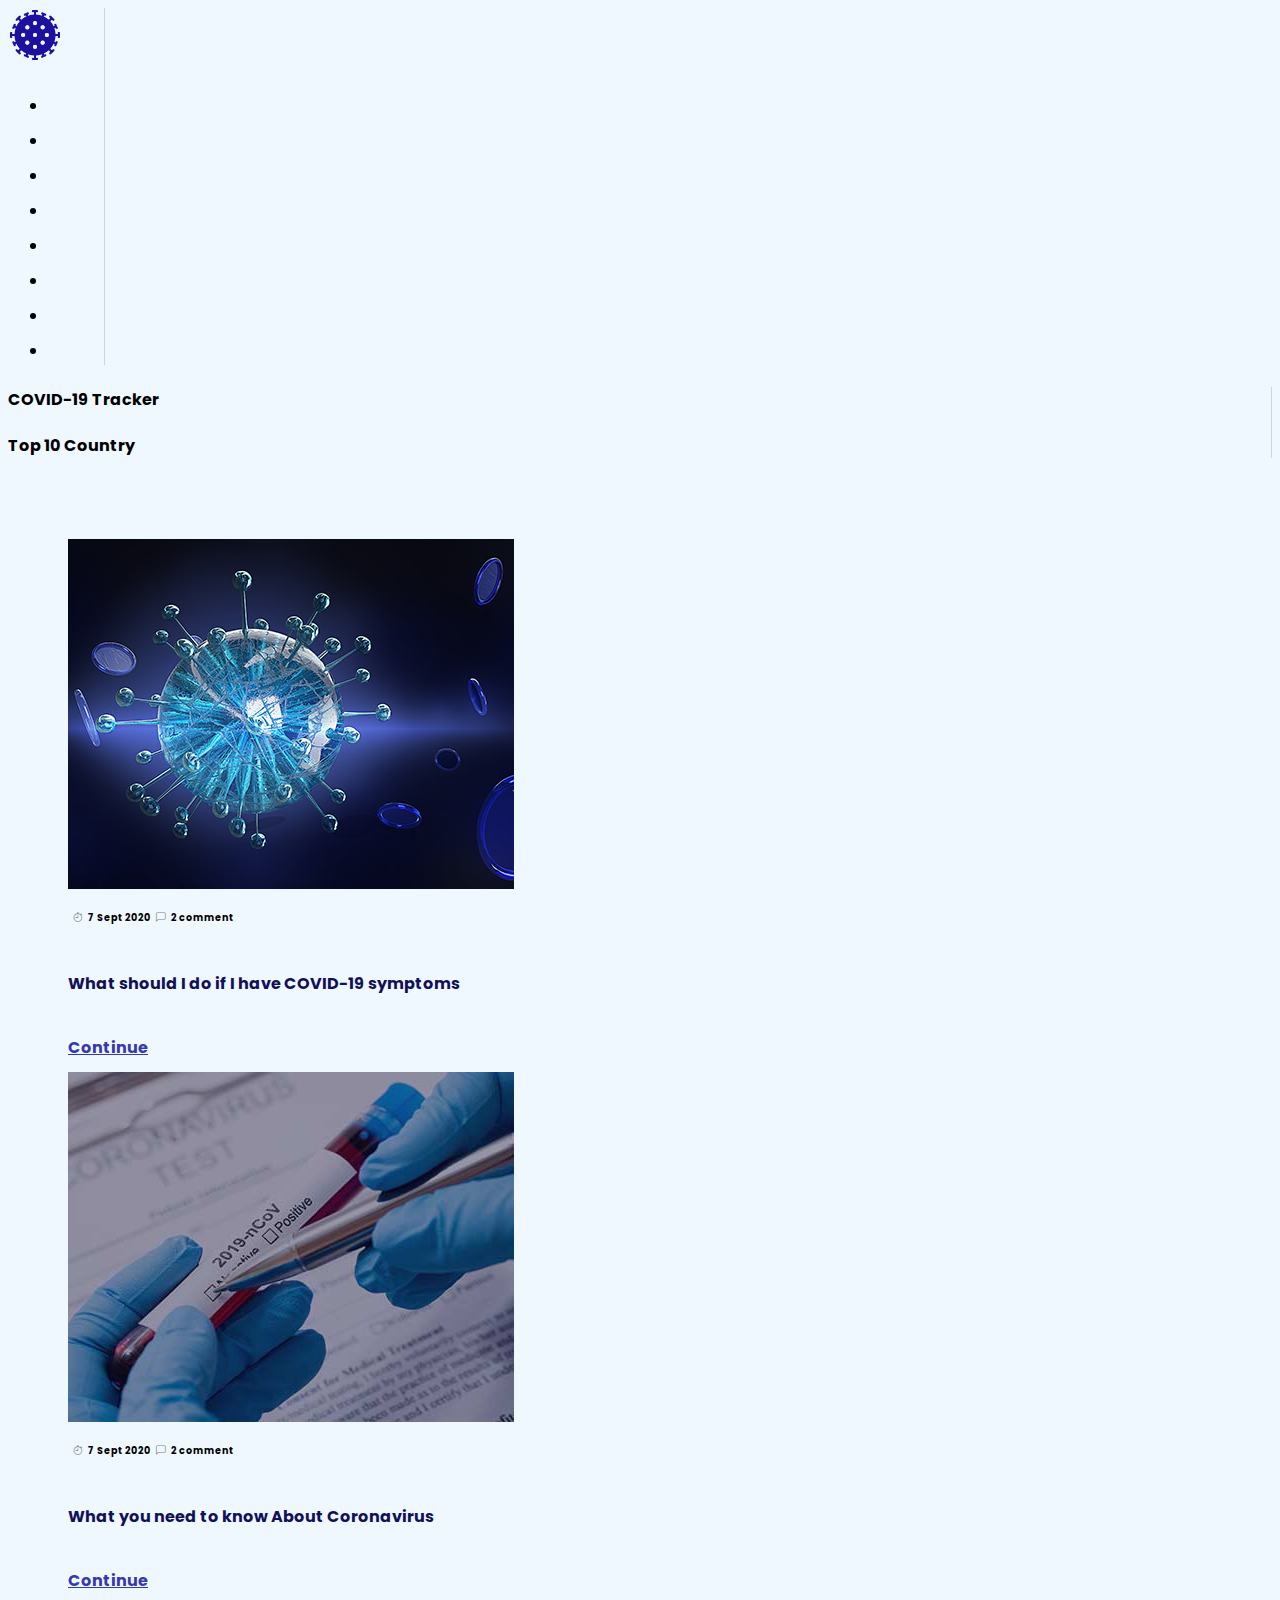
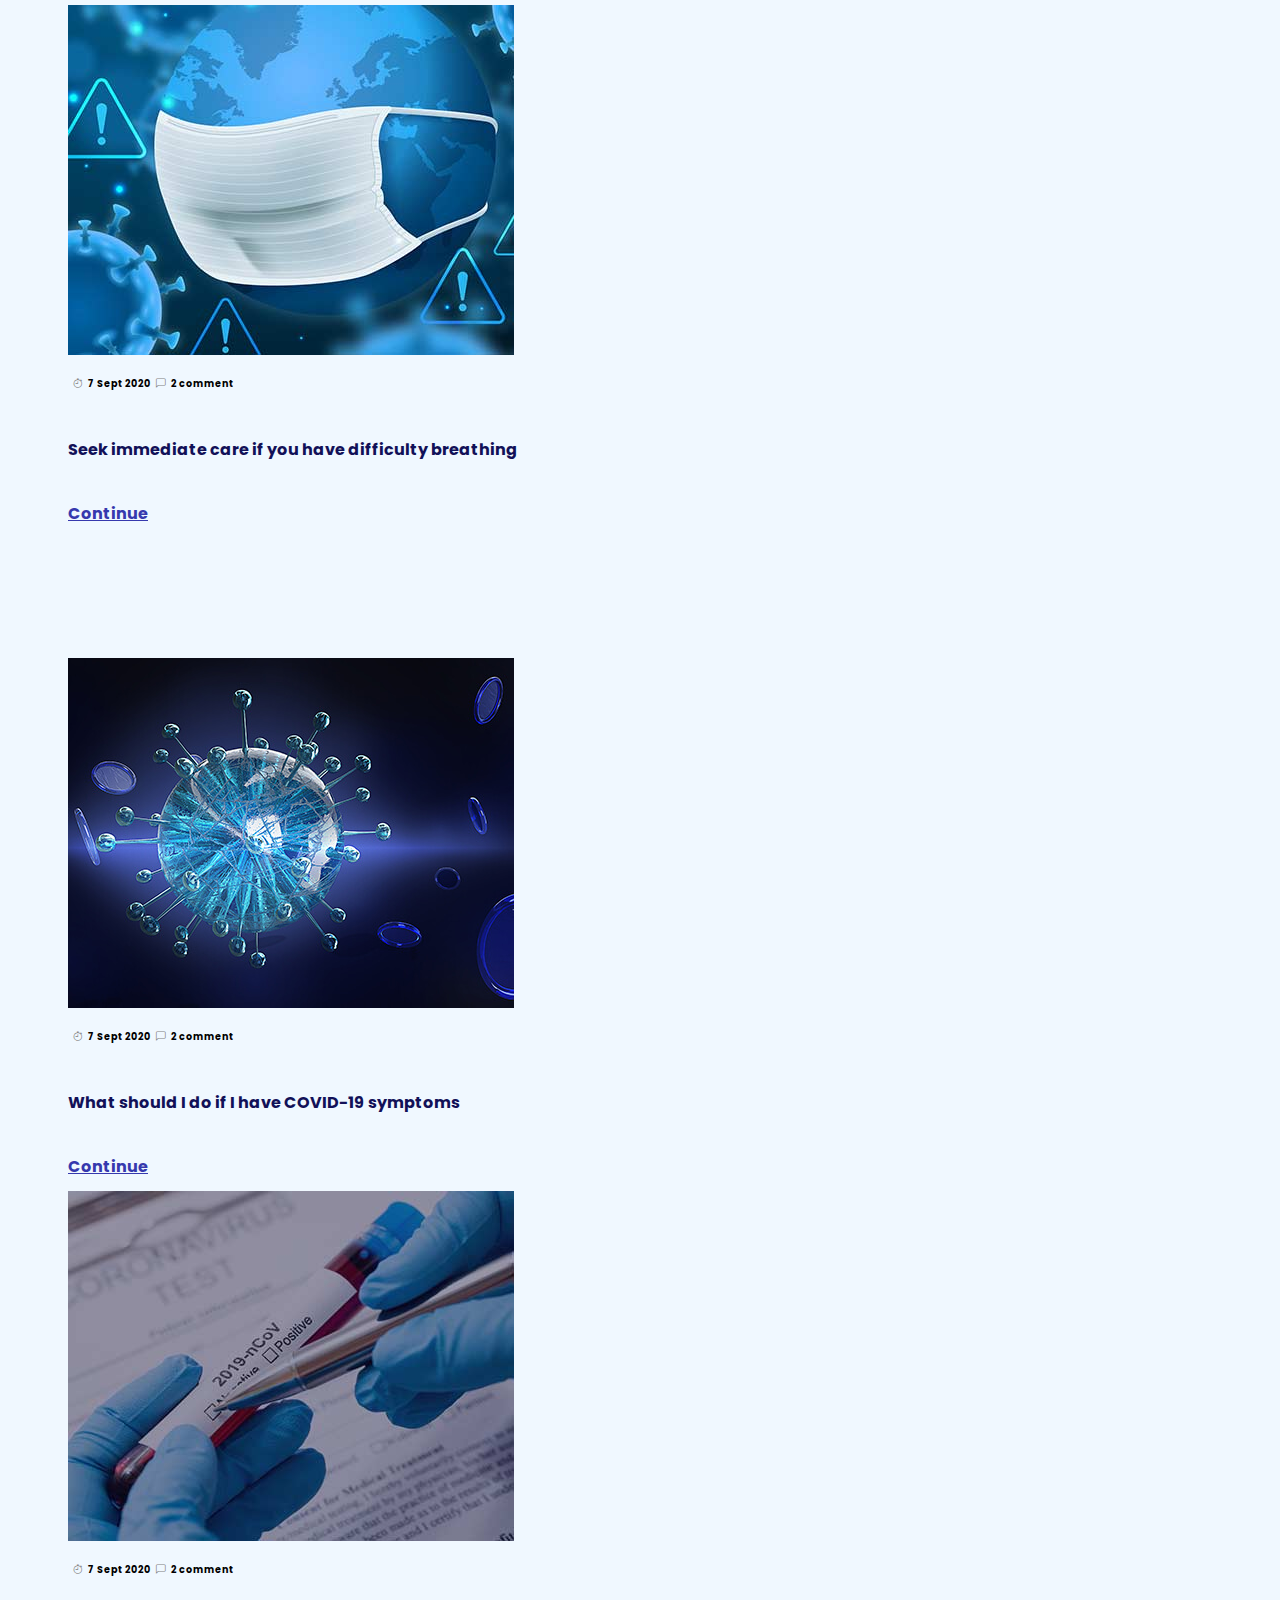
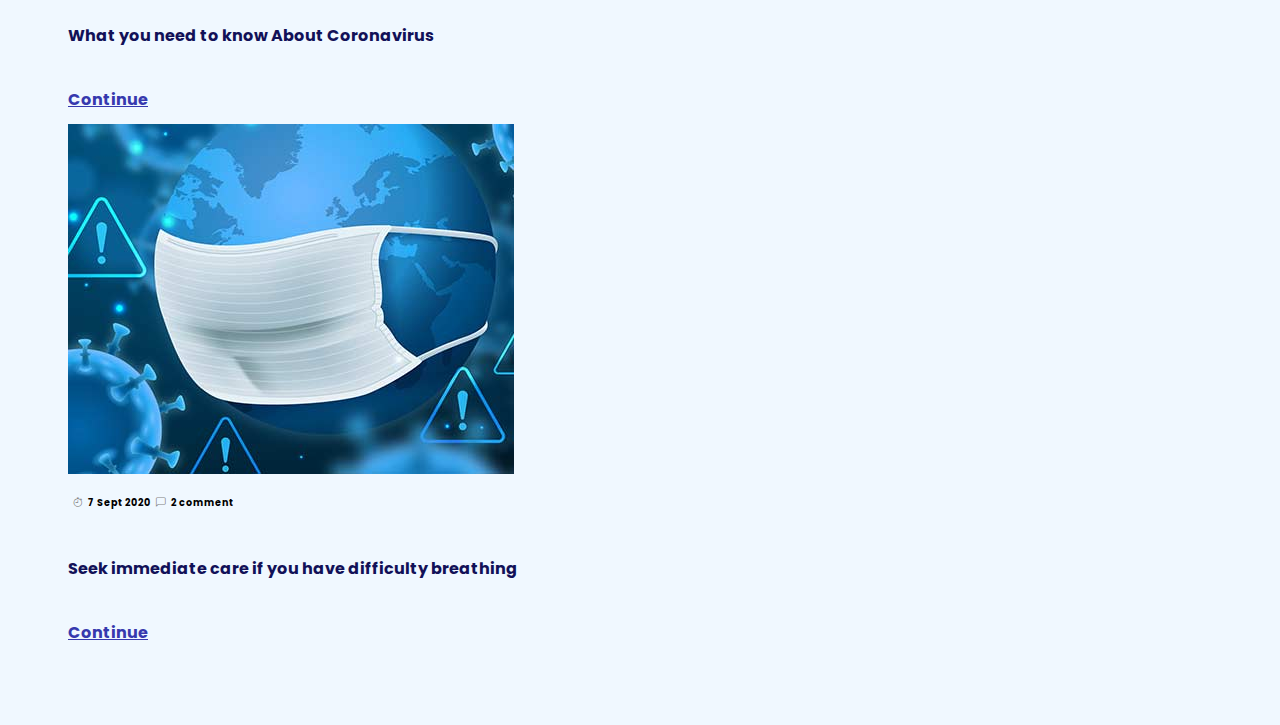
<file: tracker08.html>
<!DOCTYPE html>
<html lang="en">
  <head>
    <meta charset="UTF-8" />
    <meta http-equiv="X-UA-Compatible" content="IE=edge" />
    <meta name="viewport" content="width=device-width, initial-scale=1.0" />
    <title>CoviMap - Coronavirus (Covid-19)</title>
    <link rel="icon" href="./images/coronavirus.png">

    <link rel="stylesheet" href="https://cdn.jsdelivr.net/npm/bootstrap-icons@1.8.0/font/bootstrap-icons.css">

    <!-- Boostrap cdn styles -->
    <link
      href="https://cdn.jsdelivr.net/npm/bootstrap@5.1.3/dist/css/bootstrap.min.css"
      rel="stylesheet"
      integrity="sha384-1BmE4kWBq78iYhFldvKuhfTAU6auU8tT94WrHftjDbrCEXSU1oBoqyl2QvZ6jIW3"
      crossorigin="anonymous"
    />
    <!-- My Styles Css -->
    <link rel="stylesheet" href="./css/styles.css" />
    <!-- Font Awesome -->
    <link
      rel="stylesheet"
      href="https://cdnjs.cloudflare.com/ajax/libs/font-awesome/6.0.0-beta3/css/all.min.css"
      integrity="sha512-Fo3rlrZj/k7ujTnHg4CGR2D7kSs0v4LLanw2qksYuRlEzO+tcaEPQogQ0KaoGN26/zrn20ImR1DfuLWnOo7aBA=="
      crossorigin="anonymous"
      referrerpolicy="no-referrer"
    />
  </head>
  <body>
    <main class="d-flex">
      <section>
        <div
          class="d-flex flex-column flex-shrink-0 bg-gray-tracker col-2 vh-100 d-flex justify-content-center bar-tracker"
          style="width: 6rem"
        >
          <a
            href="./index.html"
            class="d-block d-flex justify-content-center align-items-center pt-4 pb-4"
            ><img
              class="logo-traker rotate"
              src="./images/coronavirus.png"
              alt="corona"
          /></a>
          <ul class="nav nav-pills nav-flush flex-column mb-auto text-center">
            <li class="nav-item">
              <a href="./traker01.html" class="nav-link">
                <i class="far fa-clock text-blue-primary icon-track"></i>
              </a>
            </li>
            <li class="nav-item">
              <a href="./tracker02.html" class="nav-link">
                <i class="fas fa-bars text-blue-primary icon-track"></i>
              </a>
            </li>
            <li class="nav-item">
              <a href="./tracker03.html" class="nav-link">
                <i class="fas fa-th-large text-blue-primary icon-track"></i>
              </a>
            </li>
            <li class="nav-item">
              <a href="./tracker04.html" class="nav-link">
                <i class="far fa-folder text-blue-primary icon-track"></i>
              </a>
            </li>
            <li class="nav-item">
              <a href="./tracker05.html" class="nav-link">
                <i class="fas fa-crop-alt text-blue-primary icon-track"></i>
              </a>
            </li>
            <li class="nav-item">
              <a href="./tracker06.html" class="nav-link">
                <i class="fas fa-random text-blue-primary icon-track"></i>
              </a>
            </li>
            <li class="nav-item">
              <a href="./tracker07.html" class="nav-link">
                <i
                  class="fas fa-globe-americas text-blue-primary icon-track"
                ></i>
              </a>
            </li>
            <li class="nav-item">
              <a href="./tracker08.html" class="nav-link">
                <i class="far fa-comment-alt text-blue-primary icon-track"></i>
              </a>
            </li>
          </ul>

          <div class="d-flex flex-column btn-circle-content">
            <card
              class="btn-circle btn-circle-track bg-blue d-flex justify-content-center align-items-center"
            >
              <i class="fas fa-headset fs-4"></i>
            </card>
            <card
              class="btn-circle btn-circle-track bg-green d-flex justify-content-center align-items-center"
            >
              <i class="fas fa-shopping-cart fs-4"></i>
            </card>
          </div>
        </div>
      </section>

      <section class="nav-info bg-white">
        <div class="d-flex flex-column overflow-auto vh-100" id="cards-container" style="width: 25rem">
          <h4 class="py-4 p-4 pb-0 fw-bold fs-3">COVID-19 Tracker</h4>

          <div class="total-cases p-3" id="barra_info_superior">
            <!-- <div
              class="card border-0 bg-tracker-pink p-3 mb-3 d-flex flex-row align-items-center justify-content-between total-case"
            >
              <p class="mb-0 me-4 text-blue-primary fw-bold">Total Case</p>
              <span class="text-secondary letter-button-tracker"
                >+145641544</span
              >
              <span class="fs-3 text-danger fw-bold">38784564</span>
            </div>
            <div
              class="card border-0 bg-tracker-pink2 p-3 mb-3 d-flex flex-row align-items-center justify-content-between active-case"
            >
              <p class="mb-0 me-4 text-blue-primary fw-bold">Active Case</p>
              <span class="fs-3 text-orange fw-bold">378574839</span>
            </div>
            <div
              class="card border-0 bg-tracker-green p-3 mb-3 d-flex flex-row align-items-center justify-content-between recovered-case"
            >
              <p class="mb-0 me-4 text-blue-primary fw-bold">Recovered Case</p>
              <span class="text-secondary letter-button-tracker">+0</span>
              <span class="fs-3 text-success fw-bold">38745645</span>
            </div>
            <div
              class="card border-0 bg-tracker-blue p-3 mb-3 d-flex flex-row align-items-center justify-content-between deaths-case"
            >
              <p class="mb-0 me-4 text-blue-primary fw-bold">Deaths Case</p>
              <span class="text-secondary letter-button-tracker">+874545</span>
              <span class="fs-3 text-primary fw-bold">38745645</span>
            </div> -->
          </div>
          <div class="Top 10 Country p-3">
            <h4 class="fs-3">Top 10 Country</h4>
            <div class="p-3" id="barra_paises">

            </div>
            <!-- <h4 class="fs-3">Top 10 Country</h4>
            <div
              class="card d-flex flex-row justify-content-between align-items-center p-2 shadow-sm border-1 countries"
            >
              <div
                class="d-flex flex-row justify-content-center align-items-center"
              >
                <img
                  class="img-countries me-2"
                  src="./images/bandera_colombia.png"
                  alt="fly"
                />
                <p class="mb-0">USA</p>
              </div>
              <div>
                <p class="mb-0 text-blue-primary">546467644</p>
              </div>
            </div>
          </div>
        </div> -->
      </section>

      <section class="track01  w-100 p-3" id="track01">
    
      <div class="container">
        <div class="section_news row row-cols-1 row-cols-md-3 g-4">
          <div class="col">
            <div class="card">
              <img src="images/blog-1.jpg" class="card-img-top img-fluid" alt="Responsive image">
              <div class="card-body">
                <h2 class="text_track"> <i class="bi bi-stopwatch"></i>7 Sept 2020</h2>
                <h2 class="text_track"><i class="bi bi-chat-left"></i>2 comment</h2>
                <br>
                <h3 class="parrafo_track">What should I do if I have COVID-19 symptoms</h3>
                <a class="item_news" href="#">Continue</a>
              </div>
    
            </div>
          </div>
          <div class="col">
            <div class="card">
              <img src="images/blog-3.jpg" class="card-img-top img-fluid" alt="Responsive image">
              <div class="card-body">
                <h2 class="text_track"> <i class="bi bi-stopwatch"></i>7 Sept 2020</h2>
                <h2 class="text_track"><i class="bi bi-chat-left"></i>2 comment</h2>
                <br>
                <h3 class="parrafo_track">What you need to know About Coronavirus</h3>
                <a class="item_news" href="#">Continue</a>
              </div>
            </div>
          </div>
          <div class="col">
            <div class="card">
              <img src="images/blog-2.jpg" class="card-img-top img-fluid" alt="Responsive image">
              <div class="card-body">
                <h2 class="text_track"> <i class="bi bi-stopwatch"></i>7 Sept 2020</h2>
                <h2 class="text_track"><i class="bi bi-chat-left"></i>2 comment</h2>
                <br>
                <h3 class="parrafo_track">Seek immediate care if you have difficulty breathing</h3>
                <a class="item_news" href="#">Continue</a>
              </div>
            </div>
          </div>
        </div>
      </div>
  
    <div class="container">
      <div class="section_news row row-cols-1 row-cols-md-3 g-4">
        <div class="col">
          <div class="card">
            <img src="images/blog-1.jpg" class="card-img-top img-fluid" alt="Responsive image">
            <div class="card-body">
              <h2 class="text_track"> <i class="bi bi-stopwatch"></i>7 Sept 2020</h2>
              <h2 class="text_track"><i class="bi bi-chat-left"></i>2 comment</h2>
              <br>
              <h3 class="parrafo_track">What should I do if I have COVID-19 symptoms</h3>
              <a class="item_news" href="#">Continue</a>
            </div>
  
          </div>
        </div>
        <div class="col">
          <div class="card">
            <img src="images/blog-3.jpg" class="card-img-top img-fluid" alt="Responsive image">
            <div class="card-body">
              <h2 class="text_track"> <i class="bi bi-stopwatch"></i>7 Sept 2020</h2>
              <h2 class="text_track"><i class="bi bi-chat-left"></i>2 comment</h2>
              <br>
              <h3 class="parrafo_track">What you need to know About Coronavirus</h3>
              <a class="item_news" href="#">Continue</a>
            </div>
          </div>
        </div>
        <div class="col">
          <div class="card">
            <img src="images/blog-2.jpg" class="card-img-top img-fluid" alt="Responsive image">
            <div class="card-body">
              <h2 class="text_track"> <i class="bi bi-stopwatch"></i>7 Sept 2020</h2>
              <h2 class="text_track"><i class="bi bi-chat-left"></i>2 comment</h2>
              <br>
              <h3 class="parrafo_track">Seek immediate care if you have difficulty breathing</h3>
              <a class="item_news" href="#">Continue</a>
            </div>
          </div>
        </div>
      </div>
    </div>

 
      </section>
    </main>

    <!-- Script Boosttrap -->
    <script
      src="https://cdn.jsdelivr.net/npm/bootstrap@5.1.3/dist/js/bootstrap.bundle.min.js"
      integrity="sha384-ka7Sk0Gln4gmtz2MlQnikT1wXgYsOg+OMhuP+IlRH9sENBO0LRn5q+8nbTov4+1p"
      crossorigin="anonymous"
    ></script>
    <!-- Script js main -->
    <script src="./js/track08.js"></script>
  </body>
</html>
</file>
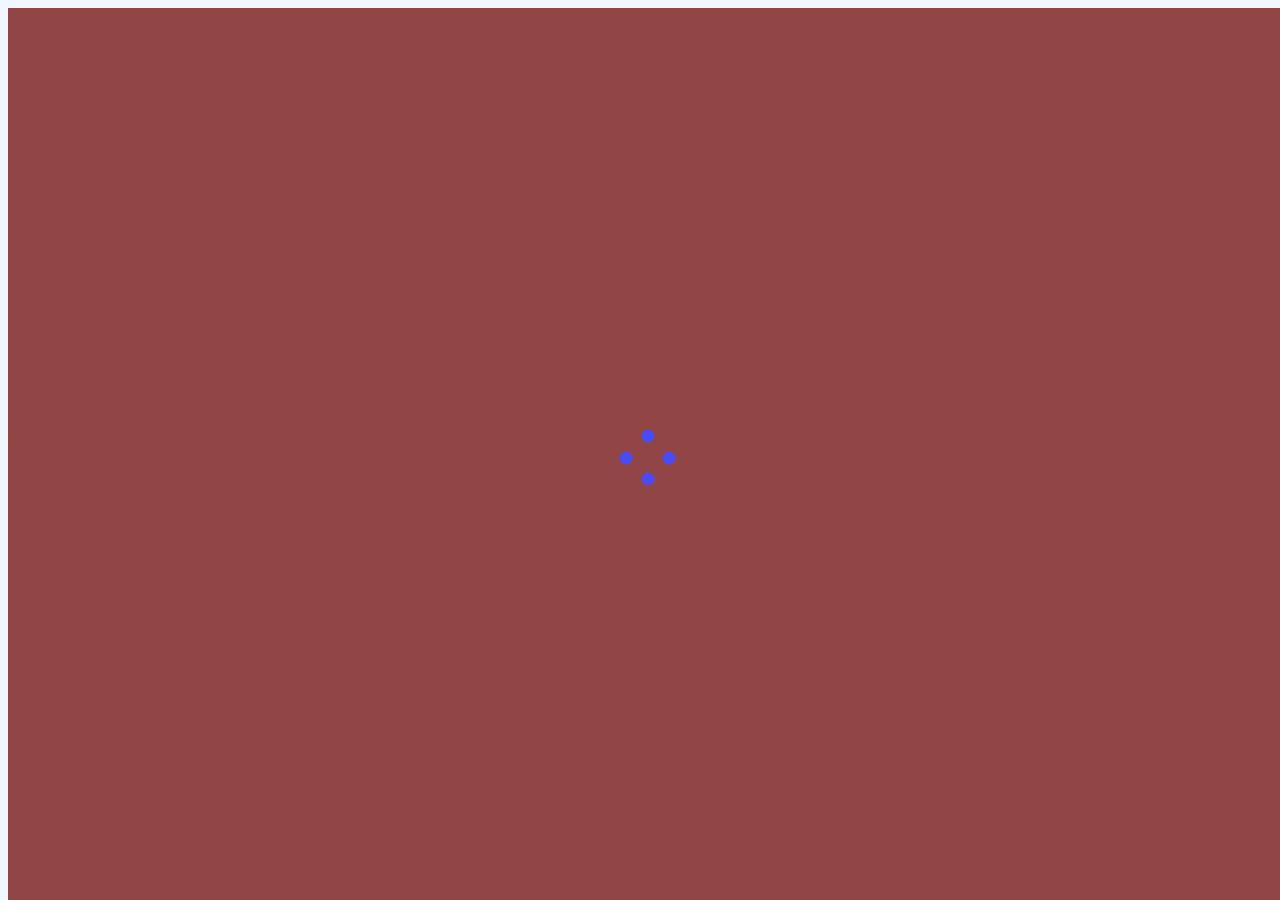
<file: traker01.html>
<!DOCTYPE html>
<html lang="en">
  <head>
    <meta charset="UTF-8" />
    <meta http-equiv="X-UA-Compatible" content="IE=edge" />
    <meta name="viewport" content="width=device-width, initial-scale=1.0" />
    <title>CoviMap - Coronavirus (Covid-19)</title>
    <link rel="icon" href="./images/coronavirus.png">

    <!-- Boostrap cdn styles -->
    <link
      href="https://cdn.jsdelivr.net/npm/bootstrap@5.1.3/dist/css/bootstrap.min.css"
      rel="stylesheet"
      integrity="sha384-1BmE4kWBq78iYhFldvKuhfTAU6auU8tT94WrHftjDbrCEXSU1oBoqyl2QvZ6jIW3"
      crossorigin="anonymous"
    />
    <!-- My Styles Css -->
    <link rel="stylesheet" href="./css/styles.css" />
    <!-- Font Awesome -->
    <link
      rel="stylesheet"
      href="https://cdnjs.cloudflare.com/ajax/libs/font-awesome/6.0.0-beta3/css/all.min.css"
      integrity="sha512-Fo3rlrZj/k7ujTnHg4CGR2D7kSs0v4LLanw2qksYuRlEzO+tcaEPQogQ0KaoGN26/zrn20ImR1DfuLWnOo7aBA=="
      crossorigin="anonymous"
      referrerpolicy="no-referrer"
    />
  </head>
  <body>

    <div class="loader" id="loader">
      <div class="spinner"></div>
    </div>
    
    <main class="d-flex">
      <section>
        <div
          class="d-flex flex-column flex-shrink-0 bg-gray-tracker col-2 vh-100 d-flex justify-content-center bar-tracker"
          style="width: 6rem"
        >
          <a
            href="./index.html"
            class="d-block d-flex justify-content-center align-items-center pt-4 pb-4"
            ><img
              class="logo-traker rotate"
              src="./images/coronavirus.png"
              alt="corona"
          /></a>
          <ul class="nav nav-pills nav-flush flex-column mb-auto text-center">
            <li class="nav-item">
              <a href="#" class="nav-link">
                <i class="far fa-clock text-blue-primary icon-track"></i>
              </a>
            </li>
            <li class="nav-item">
              <a href="./tracker02.html" class="nav-link">
                <i class="fas fa-bars text-blue-primary icon-track"></i>
              </a>
            </li>
            <li class="nav-item">
              <a href="./tracker03.html" class="nav-link">
                <i class="fas fa-th-large text-blue-primary icon-track"></i>
              </a>
            </li>
            <li class="nav-item">
              <a href="./tracker04.html" class="nav-link">
                <i class="far fa-folder text-blue-primary icon-track"></i>
              </a>
            </li>
            <li class="nav-item">
              <a href="./tracker05.html" class="nav-link">
                <i class="fas fa-crop-alt text-blue-primary icon-track"></i>
              </a>
            </li>
            <li class="nav-item">
              <a href="./tracker06.html" class="nav-link">
                <i class="fas fa-random text-blue-primary icon-track"></i>
              </a>
            </li>
            <li class="nav-item">
              <a href="./tracker07.html" class="nav-link">
                <i
                  class="fas fa-globe-americas text-blue-primary icon-track"
                ></i>
              </a>
            </li>
            <li class="nav-item">
              <a href="./tracker08.html" class="nav-link">
                <i class="far fa-comment-alt text-blue-primary icon-track"></i>
              </a>
            </li>
          </ul>

          <div class="d-flex flex-column btn-circle-content">
            <card
              class="btn-circle btn-circle-track bg-blue d-flex justify-content-center align-items-center"
            >
              <i class="fas fa-headset fs-4"></i>
            </card>
            <card
              class="btn-circle btn-circle-track bg-green d-flex justify-content-center align-items-center"
            >
              <i class="fas fa-shopping-cart fs-4"></i>
            </card>
          </div>
        </div>
      </section>

      <section class="nav-info bg-white">
        <div class="d-flex flex-column overflow-auto vh-100" id="cards-container" style="width: 25rem">
          <h4 class="py-4 p-4 pb-0 fw-bold fs-3">COVID-19 Tracker</h4>

          <div class="total-cases p-3" id="barra_info_superior">
            <!-- Contenido -->
          </div>
          <div class="Top 10 Country p-3">
            <h4 class="fs-3">Top 10 Country</h4>
            <div class="p-3" id="barra_paises">
              <!-- Contenido -->
            </div>
           
      </section>

      <section class="track01 bg-aliceblue w-100 p-3" id="track01">
        <div class="card border-0 bg-transparent p-3">
          <div
            class="d-flex flex-column flex-md-row justify-content-between align-items-center"
          >
            <div class="">
              <div class="form-group">
                  <select name="" id="select_countries" class="btn bg-white" onchange="khowCountry()">  
                  </select>
              </div>
            </div>
            <div id="update">
              
            </div>
          </div>
        </div>

        <div class="card bg-transparent p-3 pt-4 border-0 border-top" id="cardCountry">
          <!-- Contenido -->
        </div>
      </section>
    </main>

    <!-- Script Boosttrap -->
    <script
      src="https://cdn.jsdelivr.net/npm/bootstrap@5.1.3/dist/js/bootstrap.bundle.min.js"
      integrity="sha384-ka7Sk0Gln4gmtz2MlQnikT1wXgYsOg+OMhuP+IlRH9sENBO0LRn5q+8nbTov4+1p"
      crossorigin="anonymous"
    ></script>
    <!-- Script js main -->
    <script src="./js/track01.js"></script>
  </body>
</html>
</file>
<file: css/styles.css>
@import url("https://fonts.googleapis.com/css2?family=Poppins:ital,wght@0,100;0,200;0,300;0,400;0,500;0,600;0,700;0,800;0,900;1,100;1,200;1,300;1,400;1,500;1,600;1,700;1,800;1,900&display=swap");
* {
    transition: all 0.2s ease-in;
}


/* Styles Loader */

html::-webkit-scrollbar {
    width: 0.7rem;
}

html::-webkit-scrollbar-track {
    background: #333;
}

html::-webkit-scrollbar-thumb {
    background-color: #3637AE;
    border-radius: 1rem;
}

.loader {
    background: rgb(145, 69, 69);
    position: fixed;
    z-index: 1000000;
    height: 100vh;
    width: 100%;
    border: none;
    animation: none;
    display: flex;
    justify-content: center;
    align-items: center;
    animation: myLoader 2s ease 0s 1 normal forwards;
}

@keyframes myLoader {
    0% {
        opacity: 1;
    }
    100% {
        opacity: 0;
    }
}

.spinner {
    width: 56px;
    height: 56px;
    display: grid;
}

.spinner::before,
.spinner::after {
    content: "";
    grid-area: 1/1;
    background: var(--c) 50% 0, var(--c) 50% 100%, var(--c) 100% 50%, var(--c) 0 50%;
    background-size: 13px 13px;
    background-repeat: no-repeat;
    animation: spinner-3hs4a3 1s infinite;
}

.spinner::before {
    --c: radial-gradient(farthest-side, #474bff 92%, #0000);
    margin: 4px;
    background-size: 9px 9px;
    animation-timing-function: linear;
}

.spinner::after {
    --c: radial-gradient(farthest-side, #474bff 92%, #0000);
}

@keyframes spinner-3hs4a3 {
    100% {
        transform: rotate(.5turn);
    }
}

.title_wash {
    font-family: "Poppins", sans-serif;
    color: #121158;
    padding-top: 2rem;
}

.subtitle_wash {
    font-family: "Poppins", sans-serif;
    color: #293f73;
}

.img_wash {
    padding: 2rem;
}


/*------card_phone-------*/

.app-wrapper {
    padding: 100px 130px;
    border-radius: 10px;
    margin-top: 100px;
    padding: 100px 130px;
    border-radius: 10px;
    margin-top: 100px;
}
@media (max-width: 640px){
    .app-wrapper{
        padding: 0;
        width: 95%;
        display: flex;
        justify-content: center;
        border-radius: 0;
        margin-top: 0;
        padding: 0;
        border-radius: 0;
        margin: 0 auto;
    }
    .container_phone{
        display: flex;
        justify-content: center;
    }
}
.app-bg {
    background: linear-gradient(to right, #1e0c9d, #06cdec);
    border-radius: 1rem;
    padding: 1rem;
}

.app-wrap h1 {
    font-weight: bold;
    line-height: 60px;
    margin-bottom: 20px;
    letter-spacing: 1px;
}

.app-wrap p {
    color: #eee;
}

.app-wrap .app-phone {
    float: right;
    position: absolute;
}

.container_phone {
    width: auto;
    transform: translateY(-9rem);
}

@media (max-width: 950px) {
    .container_phone{
        width: 100%;
        margin-top: 90px;
        display: flex;
        justify-content: center;
        align-items: center;
    }
}


@media (max-width: 960px) {
    .img-phone {
        transform: translateY(1rem);
    }
}

.container_btn{
    display: flex;
    width: 100%;
    justify-content: start;
}

.app-wrap-content {
    display: flex;
    flex-direction: column;
    padding: 1rem 4rem 4rem 4rem;
}

.section_news {
    padding: 60px;
}

.title_news {
    font-family: "Poppins", sans-serif;
    color: #121158;
    padding-top: 100px;
}

.subtitle_news {
    color: #293f73;
}

.footer-wraper {
    padding: 70px;
    background-color: #1b2a4e;
}

.bottom-logo {
    padding: 5px;
    line-height: 30px;
}

.social-share a {
    color: white;
    width: 40px;
    border-radius: 50%;
    padding: 5px;
    background-color: #293F73;
}

.social-share a:hover {
    background-color: #fff;
    transition: all 0.5s;
    color: #1b2a4e;
}

.parrafo_footer {
    font-size: 13px;
    color: #8686b5;
}

.copyright {
    margin: 0;
    font-size: 13px;
    color: #8686b5;
}

span {
    color: white;
}

.lower-footer {
    background-color: #1b2a4e;
}

.widget-title {
    color: white;
    font-size: 15px;
    font-weight: 600;
}

.bottom-widget {
    font-size: 13px;
    color: #8686b5;
    line-height: 1.75;
    display: flex;
    justify-content: center;
    flex-direction: column;
}

.bottom-widget li {
    list-style: none;
}

.bottom-widget a {
    list-style: none;
    text-decoration: none;
    text-align: center;
    color: #8686b5;
    line-height: 3;
}

.parrafo_news {
    color: #121158;
    font-weight: 700;
}

.item_news {
    color: #3639AE;
    font-weight: bold;
}

.card-body {
    line-height: 3;
}

.post-item {
    display: flex;
    list-style: none;
    font-size: .6rem;
}

.bi-chat-left {
    color: gray;
}


.bi-stopwatch {
    color: gray;
}

.item_new {
    color: gray;
    padding-left: 20px;
}

.spreads {
    margin-top: 5%;
}

.title {
    color: #121158;
    font-family: "Poppins", sans-serif;
    margin-top: 10%;
}

.title2 {
    color: #293f73;
    font-size: 53px;
    font-weight: 680;
    margin-bottom: 50px;
    font-family: "Poppins", sans-serif;
}

.imagen {
    margin-top: 50px;
    border-radius: 10px 10px 0 0;
    overflow: hidden;
    box-shadow: 0px 30px 60px rgba(132, 132, 167, 0.45);
    width: 100%;
}

.img {
    width: 100%;
}

.content {
    background: #fff;
    box-shadow: 0px 30px 60px rgba(160, 159, 202, 0.45);
    padding: 30px;
    border-radius: 0 0 10px 10px;
    position: relative;
    margin-top: 0px;
}

.content h4 {
    font-size: 24px;
    font-weight: bold;
    margin-bottom: 15px !important;
    color: #121158;
    font-family: "Poppins", sans-serif;
}

.content p {
    font-size: 16px;
    color: #515184;
    font-family: "Poppins", sans-serif;
}

:root {
    --blue: #007bff;
    --indigo: #6610f2;
    --purple: #6f42c1;
    --pink: #e83e8c;
    --red: #dc3545;
    --orange: #fd7e14;
    --yellow: #ffc107;
    --green: #28a745;
    --teal: #20c997;
    --cyan: #17a2b8;
    --white: #fff;
    --gray: #6c757d;
    --gray-dark: #343a40;
    --primary: #3639AE;
    --secondary: #673BB7;
    --success: #10d876;
    --info: #2754e6;
    --warning: #FE9431;
    --danger: #E50202;
    --light: #F8F9FE;
    --dark: #262F5A;
}

body {
    font-size: 1rem;
    font-family: 'Poppins', sans-serif;
    background: aliceblue;
}

svg path {
    fill: #00394f;
    stroke: #eee;
    stroke-width: .25;
}

svg path {
    fill: #3839AE;
    stroke: #eee;
    stroke-width: .25;
}

svg path:hover {
    fill: #673BB7;
    transition: 0.6s;
    cursor: pointer;
}

.bg-blue-primary {
    background-color: #3639AE !important;
}

.text-blue-primary {
    color: #3639AE !important;
}

.text-blue-secondary {
    color: #673BB7 !important;
}

.text-blue-dark {
    color: #262F5A !important;
}

.front {
    z-index: 100;
}

.header {
    height: 100vh;
    background-image: linear-gradient(to right, rgba(30, 12, 124, 0.75), rgba(6, 205, 236, 0.75)), url(../images/3626307.jpg);
    background-size: cover;
    background-repeat: no-repeat;
    position: relative;
}

.btn-nav {
    border-top-left-radius: 1rem;
    border-top-right-radius: 1rem;
    border-bottom-right-radius: 1rem;
    border-bottom-left-radius: 1rem;
    padding-right: 2rem !important;
    padding-left: 2rem !important;
}

#mynav {
    transition: all 0.3s ease-in;
}


/* .header ::before {
    position: absolute;
    left:0;
    top: 0;
    width: 100%;
    height: 100%;
    content: "";
    background: linear-gradient(to right, #1e0c9d, #06cdec);
    opacity: .10;
    z-index: -1;
 }  */

 @media (max-width: 4000px) {
    .header {
        height: 800px;
    }
 }
@media (max-width: 1450px) {
    .header {
        height: 850px;
    }
}

@media (max-width: 1200px) {
    .header {
        height: 900px;
    }
}

@media (max-width: 1000px) {
    .header {
        height: 950px;
    }
}

@media (max-width: 768px) {
    .header {
        height: 1200px;
    }
}

@media (max-width: 450px) {
    .header {
        height: 1100px;
    }
}

img {
    height: 100%;
}

.logo {
    font-size: 1.5rem;
    text-transform: uppercase;
}

.logo img {
    height: 2rem;
    width: 2rem;
    margin-bottom: 0.2rem;
}

.rotate {
    animation: rotation 6s infinite linear;
}

.text-banner {
    font-size: 1.1rem;
}

.card-banner {
    width: 22rem;
    cursor: pointer;
    animation: myCardCountry 2s ease-out 0s 1 normal forwards;
}

.card-banner-content {
    animation: myCardCountryContent 2s ease-in 0s 1 normal forwards;
}

.card-banner img {
    height: 3.2rem;
    width: 5rem;
}

.card-banner h1 {
    font-weight: bold;
}

.card-banner .botton-orange {
    background-color:orange;
    padding: 0.1rem 0.6rem;
    border-radius: 0.2rem;
    font-size: 0.8rem;
}

.card-banner .botton-green {
    background-color: #10D876;
    padding: 0.1rem 0.6rem;
    border-radius: 0.2rem;
    font-size: 0.8rem;
}

@keyframes myCardCountry {
    0% {
      transform: scale3d(1, 1, 1);
    }
  
    30% {
      transform: scale3d(1.25, 0.75, 1);
    }
  
    40% {
      transform: scale3d(0.75, 1.25, 1);
    }
  
    50% {
      transform: scale3d(1.15, 0.85, 1);
    }
  
    65% {
      transform: scale3d(0.95, 1.05, 1);
    }
  
    75% {
      transform: scale3d(1.05, 0.95, 1);
    }
  
    100% {
      transform: scale3d(1, 1, 1);
    }
  }

  @keyframes myCardCountryContent {
    0% {
      opacity: 0;
    }
  
    100% {
      opacity: 1;
    }
  }


/* .btn-circle-content {

} */

.btn-circle-content {
    position: fixed;
    z-index: 1000;
    bottom: 1rem;
}

.btn-circle {
    margin: 0.3rem 0;
    margin-left: -3rem;
    border-radius: 50%;
    width: 3rem;
    height: 3rem;
    cursor: pointer;
}

@media (max-width: 640px) {
    .btn-circle {
        margin-left: 0;
    }
}

.btn-circle:hover {
    transition: 0.2s ease-in;
    width: 10rem;
    border-top-left-radius: 2rem;
    border-bottom-left-radius: 2rem;
    border-top-right-radius: 2rem;
    border-bottom-right-radius: 2rem;
}

.btn-circle i {
    color: #e1e1e1;
}

.bg-orange {
    background-color: var(--orange);
}

.bg-blue {
    background-color: var(--teal);
}

.bg-green {
    background-color: var(--green);
}

.bg-gray-tracker {
    background-color: aliceblue !important;
}

.banner {
    padding-top: 10rem;
}

.banner-left img {
    height: 55%;
    width: auto;
}

@media(max-width: 640px) {
    .banner-left img {
        margin-top: 2rem;
    }
}


/* @media (mix-width:1440px) {
    .banner-left img {
        height: 55% !important;
        width: auto;
    }
}
@media (max-height: 990px) {
    .banner-left img {
        height: 45%;
        width: auto;
    }
} */

.symptom img {
    width: auto;
}

.prevent img {
    width: auto;
}

@media (max-width: 450px) {
    .banner-left img {
        height: 40%;
    }
}

.symptom {
    background: aliceblue;
}

.symptom img {
    height: 6.2rem;
}

.slide {
    min-height: 70vh;
    background-size: cover;
    background-position: center;
    padding: 2rem 9%;
    display: flex;
    align-items: center;
}

.prevent {
    background-color: #f0f0f0 !important;
}

.prevent-card {
    width: 600px;
    height: 300px;
}

.prevent-card-img {
    padding: 1rem;
    border-radius: 50%;
    background-color: white;
}

.prevent img {
    height: 8rem;
    width: 7rem;
}

.hexagon {
    position: relative;
    width: 150px;
    height: 86.60px;
    background-color: #64C7CC;
    margin: 43.30px 0;
}

.hexagon:before,
.hexagon:after {
    content: "";
    position: absolute;
    width: 0;
    border-left: 75px solid transparent;
    border-right: 75px solid transparent;
}

.hexagon:before {
    bottom: 100%;
    border-bottom: 43.30px solid #64C7CC;
}

.hexagon:after {
    top: 100%;
    width: 0;
    border-top: 43.30px solid #64C7CC;
}

@keyframes rotation {
    from {
        transform: rotate(0deg);
    }
    to {
        transform: rotate(359deg);
    }
}

.probando {
    cursor: pointer;
}

.probando p {
    display: none;
}

.active {
    display: inline-block !important;
}

.faq {
    background: url(../images/slide-1.jpg) center center/cover no-repeat local;
    background-size: cover;
    background-position: center;
    position: relative;
    margin-top: 5%;
}

.faq:after {
    position: absolute;
    left: 0;
    top: 0;
    width: 100%;
    height: 100%;
    content: "";
    background: linear-gradient(to right, #1e0c9d, #06cdec);
    opacity: 0.95;
}

.faq .container {
    position: relative;
    z-index: 2;
}

.panel {
    background-color: rgba(30, 12, 157, 0.5);
    padding: 20px;
    border: 1px rgba(255, 255, 255, 0.2) solid;
    border-radius: 10px;
    margin-bottom: 20px;
    transition: all 0.4s linear !important;
}

.panel-title a {
    color: white;
    text-decoration: none;
    font-family: "Poppins", sans-serif;
    margin-bottom: 8px;
}

.panel-body p {
    color: white;
    font-family: "Poppins", sans-serif;
    font-size: 16px;
}

.active {
    display: inline-block !important;
}

.panel-body {
    display: none;
}


/*# sourceMappingURL=styles.css.map */


/* *********************************************************************** */


/* Styles Traker */


/* *********************************************************************** */

.logo-traker {
    height: 3.4rem;
    width: 3.4rem;
}

.bar-tracker {
    border-right: solid 0.12rem lightgrey;
}

.icon-track {
    font-size: 1.5rem;
    border-radius: 0.5rem;
    padding: 1rem 1.3rem;
}

.icon-track:hover {
    background-color: #3639AE;
    color: white !important;
}

.btn-circle-track {
    margin-left: 1.2rem;
}

.nav-info {
    border-right: solid 0.12rem lightgrey;
}

.text-orange {
    color: orange;
}

.text-darkred {
    color: darkred;
}

.bg-tracker-pink {
    background-color: #fff2f2;
}

.bg-tracker-pink2 {
    background-color: #fff9f1;
}

.bg-tracker-green {
    background-color: #edffec;
}

.bg-tracker-blue {
    background-color: #eefbff;
}

.bg-aliceblue {
    background-color: aliceblue;
}

.letter-button-tracker {
    font-size: 0.8rem !important;
    background-color: white;
    padding: 0.3rem;
    border-radius: 0.2rem;
}

#cards-container::-webkit-scrollbar {
    width: 4px;
    background-color: #F5F5F5;
}

#cards-container::-webkit-scrollbar-track {
    box-shadow: inset 0 0 6px rgba(104, 140, 240, 0.3);
}

#cards-container::-webkit-scrollbar-thumb {
    background-color: lightgray;
}

.img-countries {
    width: 2.5rem;
    height: 2rem;
}

.countries {
    transition: all 0.1 ease-in;
}

.countries:hover {
    transform: scale(1.030);
    transition: all 0.3 ease-in;
}

.total-case {
    transition: all 0.3 ease-in;
}

.total-case:hover {
    border: solid 0.15rem red !important;
    transform: scale(1.050);
    transition: all 0.3 ease-in;
}

.active-case {
    transition: all 0.3 ease-in;
}

.active-case:hover {
    border: solid 0.15rem orange !important;
    transform: scale(1.050);
    transition: all 0.3 ease-in;
}

.recovered-case {
    transition: all 0.3 ease-in;
}

.recovered-case:hover {
    border: solid 0.15rem green !important;
    transform: scale(1.050);
    transition: all 0.3 ease-in;
}

.deaths-case {
    transition: all 0.3 ease-in;
}

.deaths-case:hover {
    border: solid 0.15rem blue !important;
    transform: scale(1.050);
    transition: all 0.3 ease-in;
}

@media(max-width: 1200px) {
    .nav-info {
        display: none;
    }
}

.card-animation {
    transition: all 0.5 ease-in;
}

.card-animation:hover {
    transform: translateY(-0.5rem);
    transition: all 0.5 ease-in;
}

.card-total-cases {
    position: relative;
    overflow: hidden;
    z-index: 2;
}

.card-total-cases img {
    width: 8.5rem;
    height: 8.5rem;
    position: absolute;
    right: 0;
    top: 0;
    z-index: 1;
    opacity: 0.15;
    transform: translate(1.5rem, -2rem);
}

.card-total-cases img:hover {
    animation: rotation 6s infinite linear;
}

.card-animation02:hover img {
    animation: rotation 6s infinite linear;
}

.card-animation02 img {
    height: 3.5rem;
}


/*--------styles-track-03---------*/

.item {
    background-color: #edffec;
}

.subtitle_card {
    font-size: 1rem;
}

.title_card {
    color: #121158;
    font-size: 1.5rem;
    padding-bottom: 30px;
}

.item img {
    position: absolute;
    width: 30px;
    height: 30px;
    object-fit: cover;
    left: 15px;
    top: 50%;
    margin-top: -15px;
    border-radius: 30px;
}

.item span {
    display: block;
    width: 100%;
    font-size: 12px;
    font-weight: 500;
    line-height: 1;
    margin-bottom: 5px;
}

.item span:last-child {
    font-family: 'Roboto Condensed', sans-serif;
    font-size: 15px;
    font-weight: 700;
    margin-bottom: 0;
}

.item {
    background: #fff;
    box-shadow: 0 15px 30px 0 rgb(20 50 90 / 5%);
    display: block;
    padding: 10px 10px 10px 55px;
    position: relative;
    color: #121158;
    margin-bottom: 15px;
}

.active {
    transition: all 0.3 ease-in;
}

.active:hover {
    transform: scale(1.050);
    transition: all 0.3 ease-in;
}

.btn{
    font-size: .8rem;
}



/*----track-08------*/

.card-body i {
    padding: 5px;
}

.parrafo_track {
    font-size: 1rem;
    color: #121158;
    font-weight: 700;
}

.text_track {
    font-size: .6rem;
    float: left;
/*Estilos tracker 5*/
}

.bandera {
    border-radius: 12%;
    height: 1.7rem;
}

.blue {
    color: #3639AE!important;
}

.red {
    color: #ff0000 !important;
}

.green {
    color: #82c519 !important;
}

.purple {
    color: #673BB7 !important;
}

.orange {
    color: #ff6a07 !important;
}

.light-blue {
    color: #2c6dff !important;
}

.subt {
    font-size: 12px;
}

.f-w {
    font-weight: 800;
}

.square {
    width: 100%;
    background-color: #20c997;
}


/* Styles Tracker 04 */

.card-flag {
    padding: 0.8rem;
    cursor: pointer;
}

.card-flag:hover {
    background-color: #3639AE;
    transition: background-color .5s;
}

.card-flag:hover span {
    color: white !important;
}

.card-flag img {
    width: 1.5rem;
    height: 1.5rem;
    border-radius: 50%;
}

.card-flag.active-tab {
    background-color: #3639AE;
    transition: background-color .5s;
}

.card-flag.active-tab span {
    color: white !important;
}
</file>
